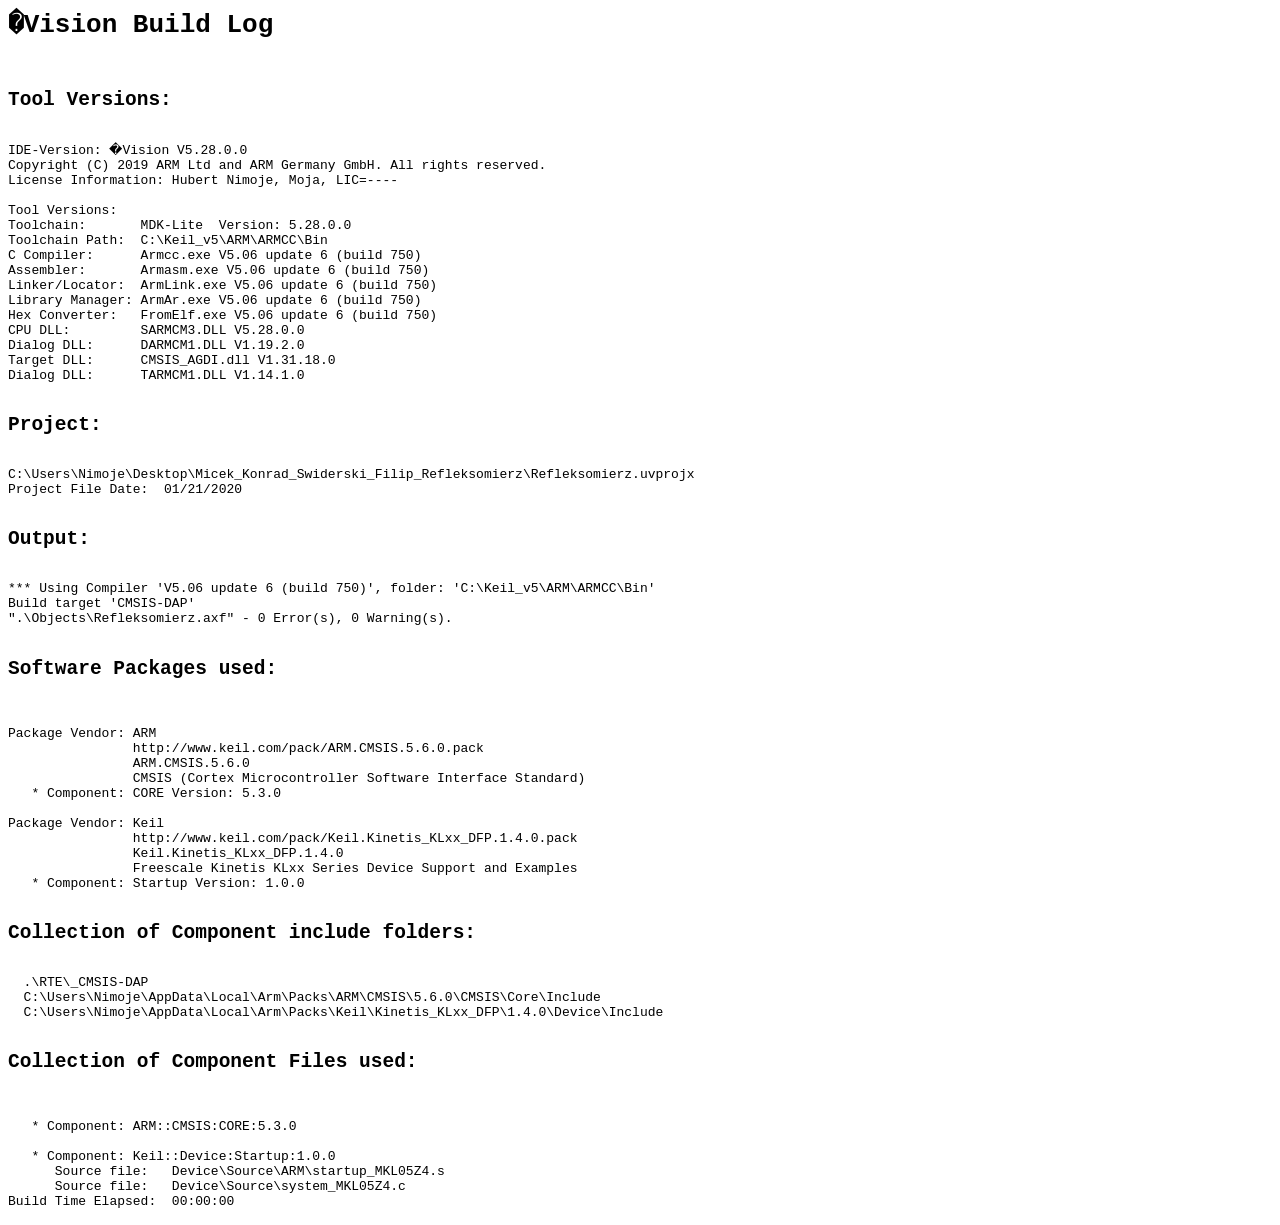
<file: C/Refleksomierz/Objects/Refleksomierz.build_log.htm>
<html>
<body>
<pre>
<h1>�Vision Build Log</h1>
<h2>Tool Versions:</h2>
IDE-Version: �Vision V5.28.0.0
Copyright (C) 2019 ARM Ltd and ARM Germany GmbH. All rights reserved.
License Information: Hubert Nimoje, Moja, LIC=----
 
Tool Versions:
Toolchain:       MDK-Lite  Version: 5.28.0.0
Toolchain Path:  C:\Keil_v5\ARM\ARMCC\Bin
C Compiler:      Armcc.exe V5.06 update 6 (build 750)
Assembler:       Armasm.exe V5.06 update 6 (build 750)
Linker/Locator:  ArmLink.exe V5.06 update 6 (build 750)
Library Manager: ArmAr.exe V5.06 update 6 (build 750)
Hex Converter:   FromElf.exe V5.06 update 6 (build 750)
CPU DLL:         SARMCM3.DLL V5.28.0.0
Dialog DLL:      DARMCM1.DLL V1.19.2.0
Target DLL:      CMSIS_AGDI.dll V1.31.18.0
Dialog DLL:      TARMCM1.DLL V1.14.1.0
 
<h2>Project:</h2>
C:\Users\Nimoje\Desktop\Micek_Konrad_Swiderski_Filip_Refleksomierz\Refleksomierz.uvprojx
Project File Date:  01/21/2020

<h2>Output:</h2>
*** Using Compiler 'V5.06 update 6 (build 750)', folder: 'C:\Keil_v5\ARM\ARMCC\Bin'
Build target 'CMSIS-DAP'
".\Objects\Refleksomierz.axf" - 0 Error(s), 0 Warning(s).

<h2>Software Packages used:</h2>

Package Vendor: ARM
                http://www.keil.com/pack/ARM.CMSIS.5.6.0.pack
                ARM.CMSIS.5.6.0
                CMSIS (Cortex Microcontroller Software Interface Standard)
   * Component: CORE Version: 5.3.0

Package Vendor: Keil
                http://www.keil.com/pack/Keil.Kinetis_KLxx_DFP.1.4.0.pack
                Keil.Kinetis_KLxx_DFP.1.4.0
                Freescale Kinetis KLxx Series Device Support and Examples
   * Component: Startup Version: 1.0.0

<h2>Collection of Component include folders:</h2>
  .\RTE\_CMSIS-DAP
  C:\Users\Nimoje\AppData\Local\Arm\Packs\ARM\CMSIS\5.6.0\CMSIS\Core\Include
  C:\Users\Nimoje\AppData\Local\Arm\Packs\Keil\Kinetis_KLxx_DFP\1.4.0\Device\Include

<h2>Collection of Component Files used:</h2>

   * Component: ARM::CMSIS:CORE:5.3.0

   * Component: Keil::Device:Startup:1.0.0
      Source file:   Device\Source\ARM\startup_MKL05Z4.s
      Source file:   Device\Source\system_MKL05Z4.c
Build Time Elapsed:  00:00:00
</pre>
</body>
</html>
</file>
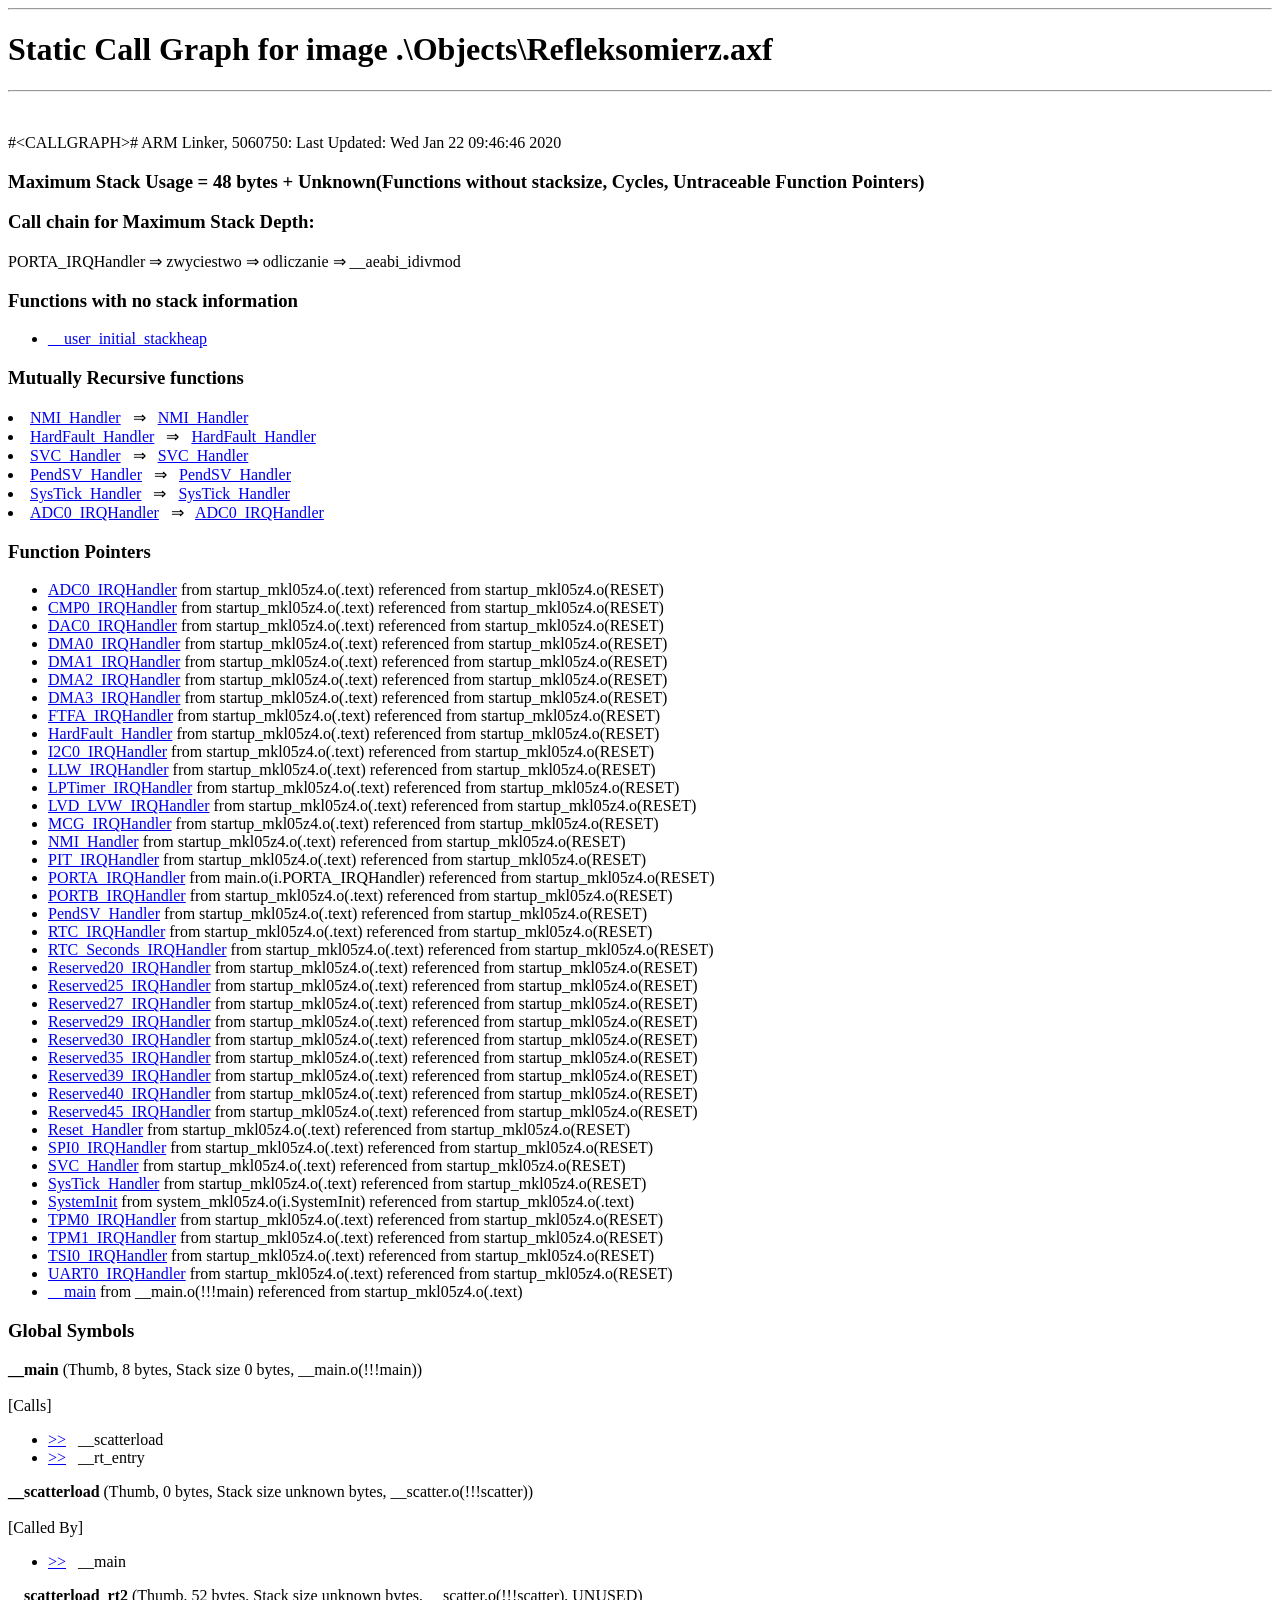
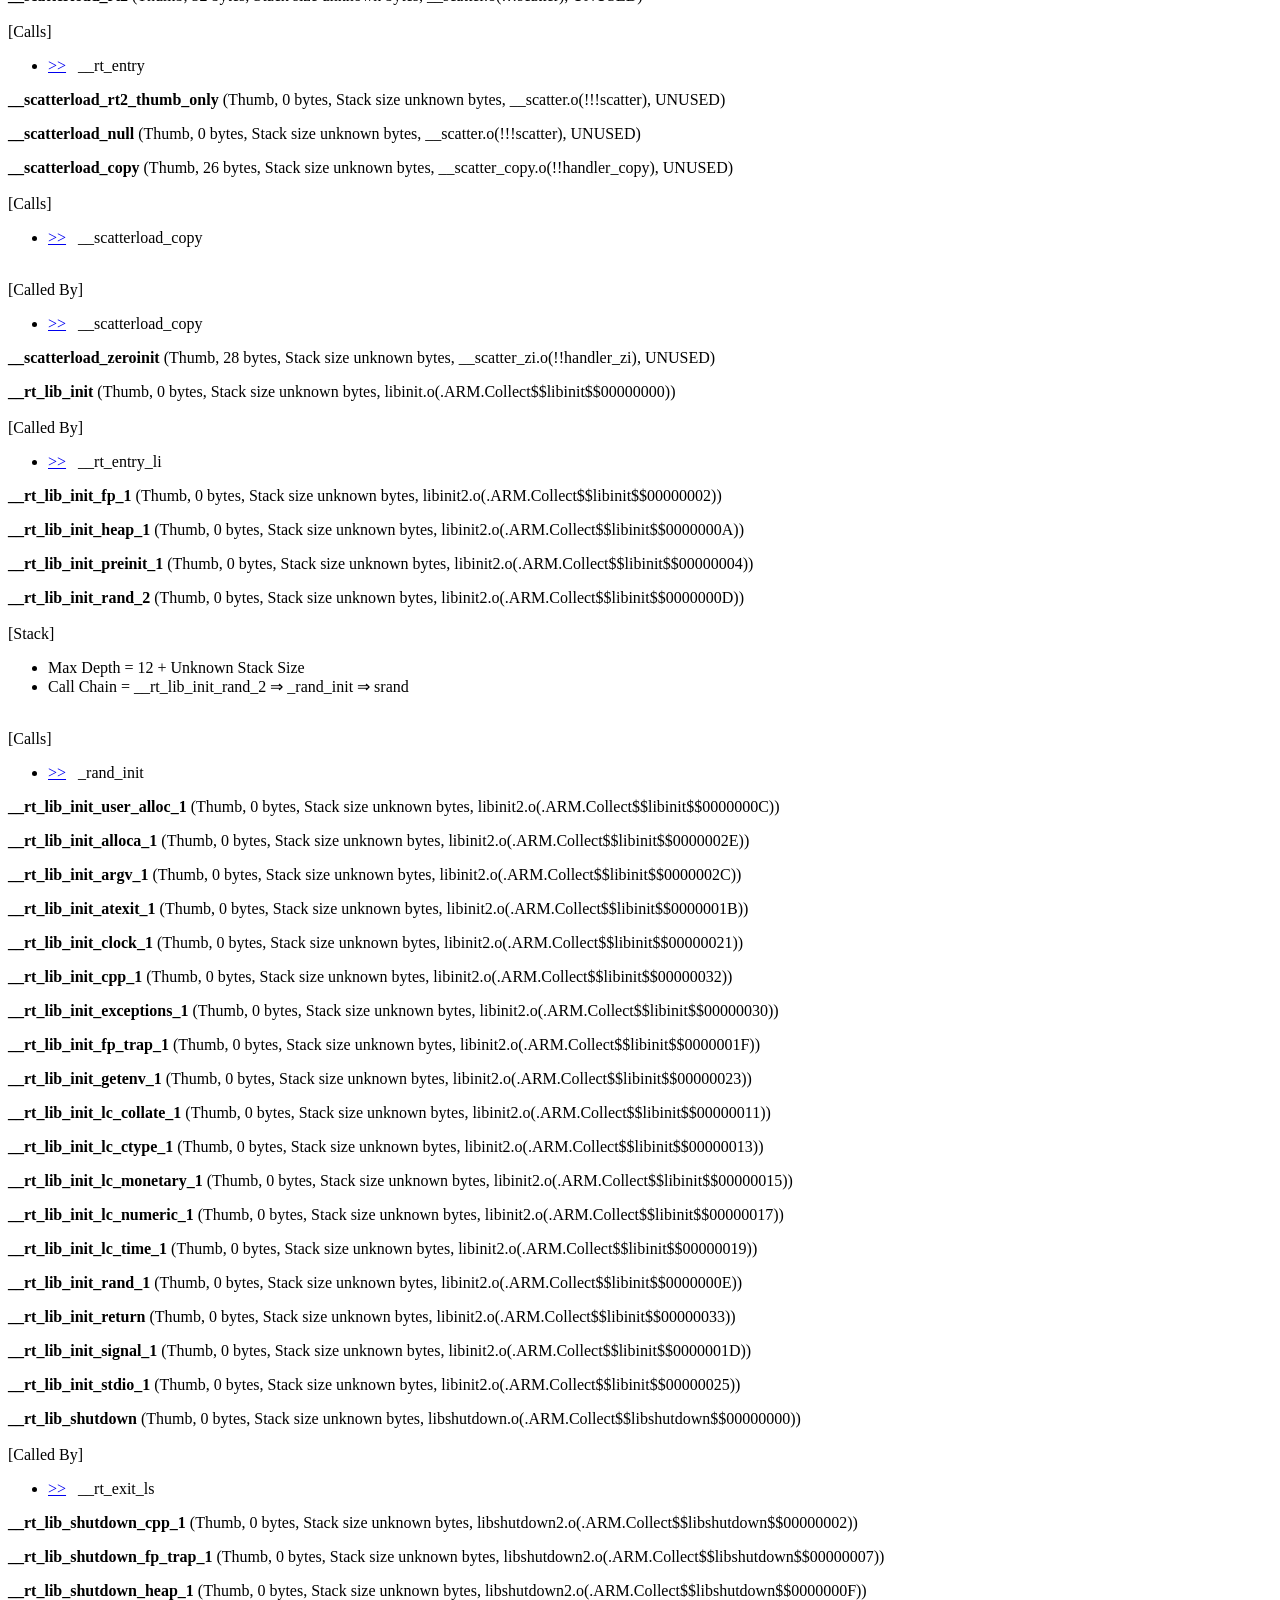
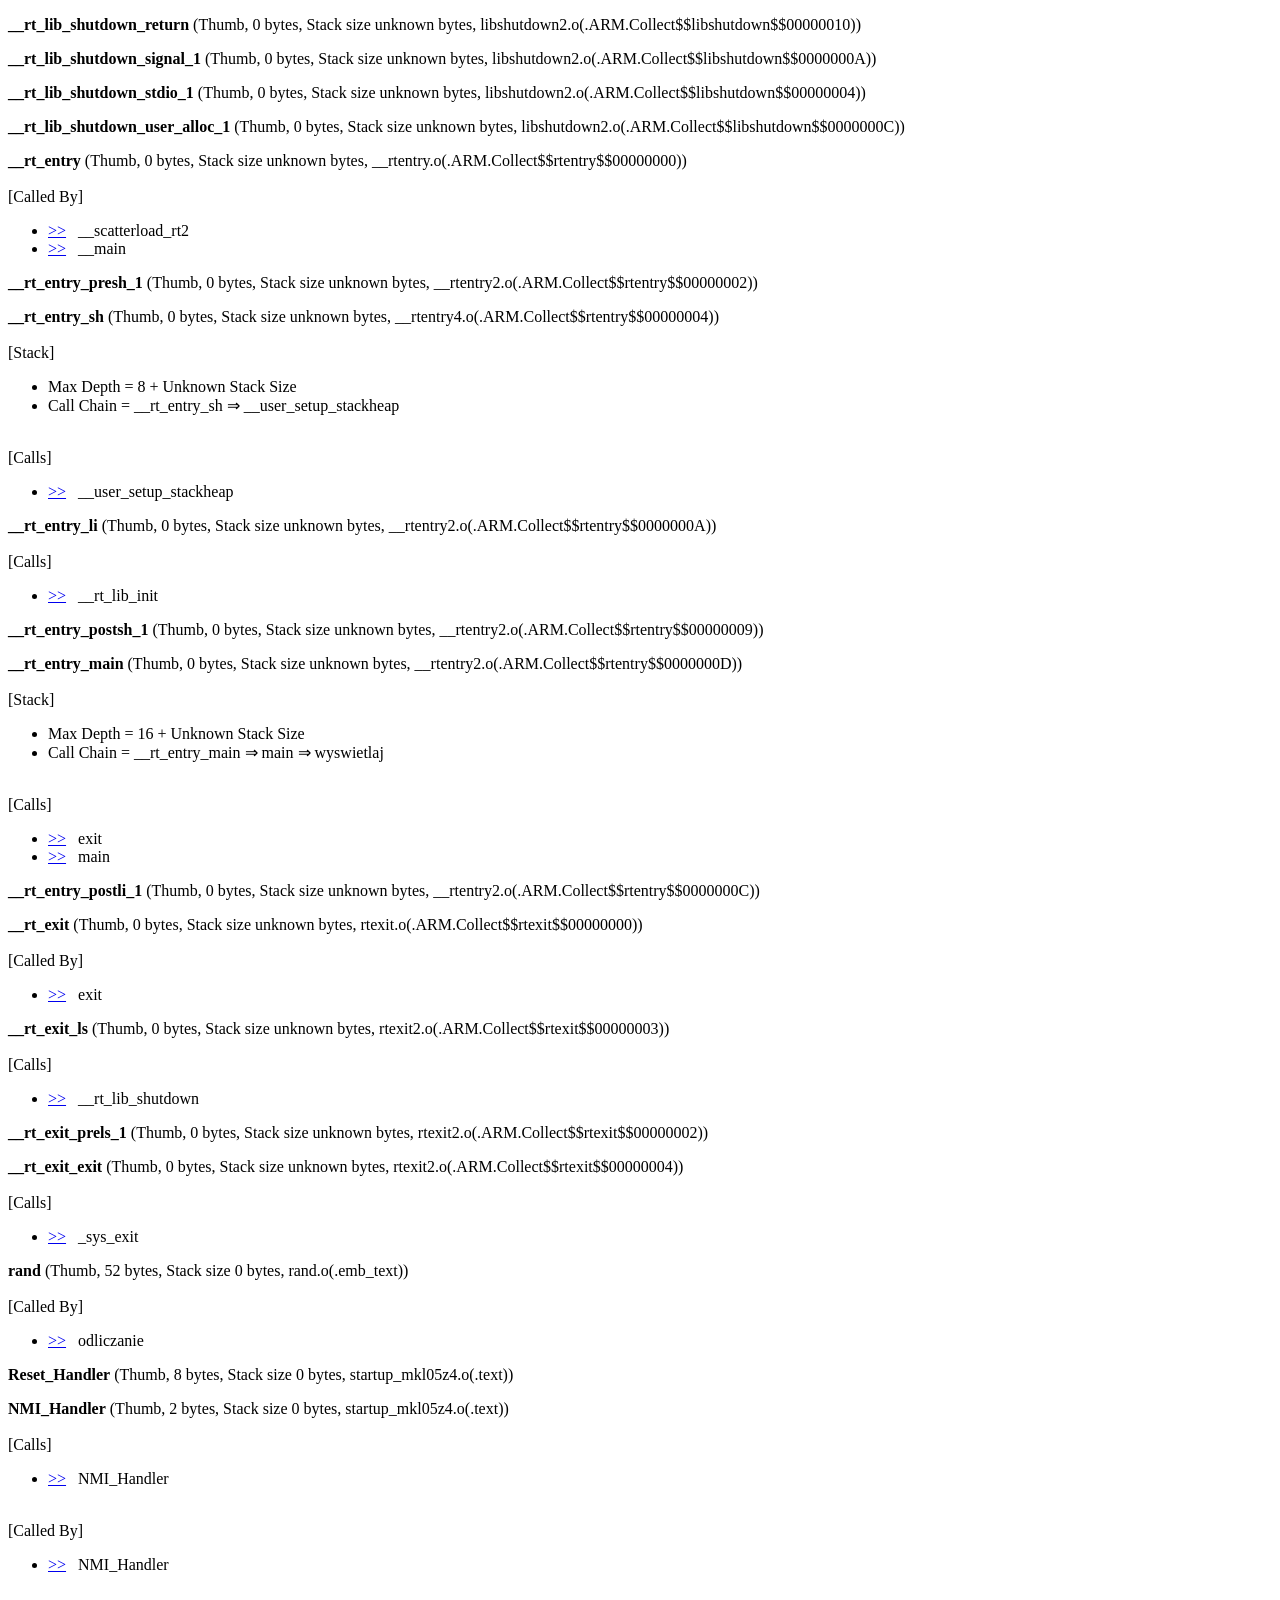
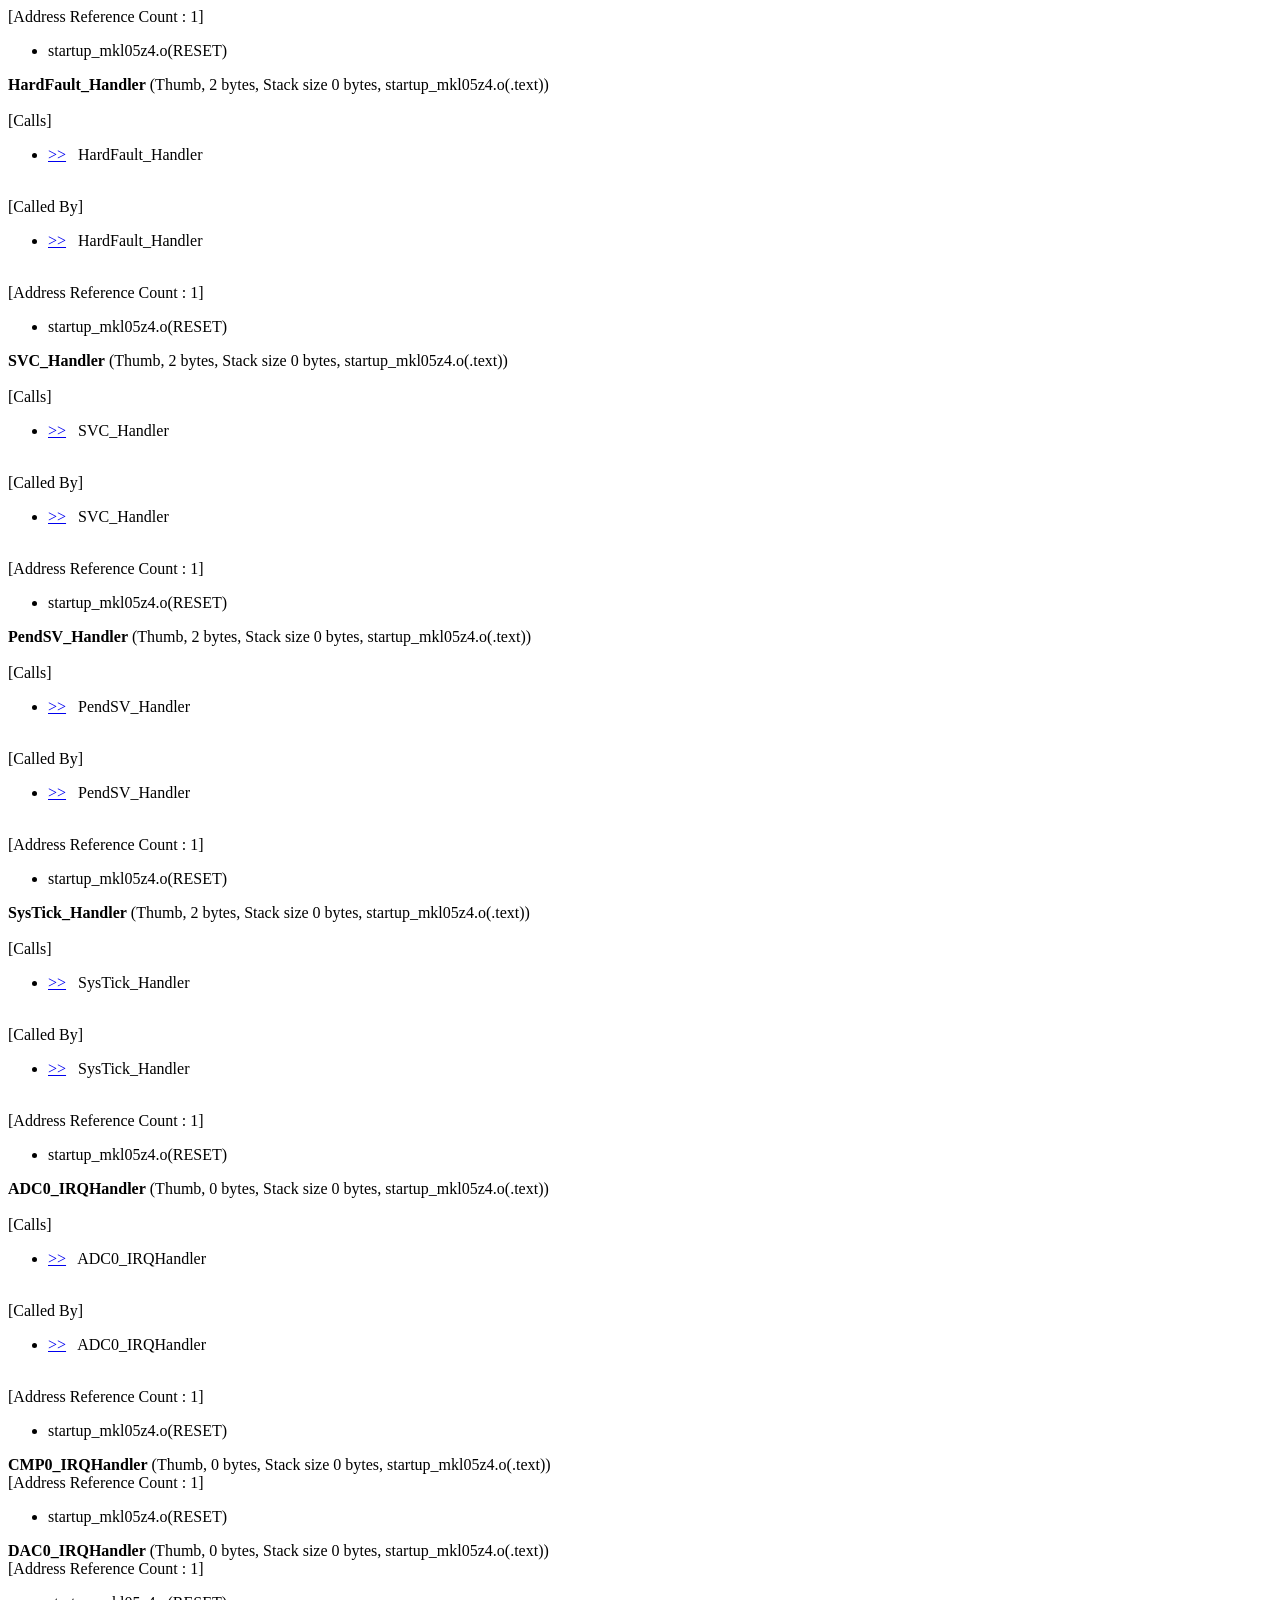
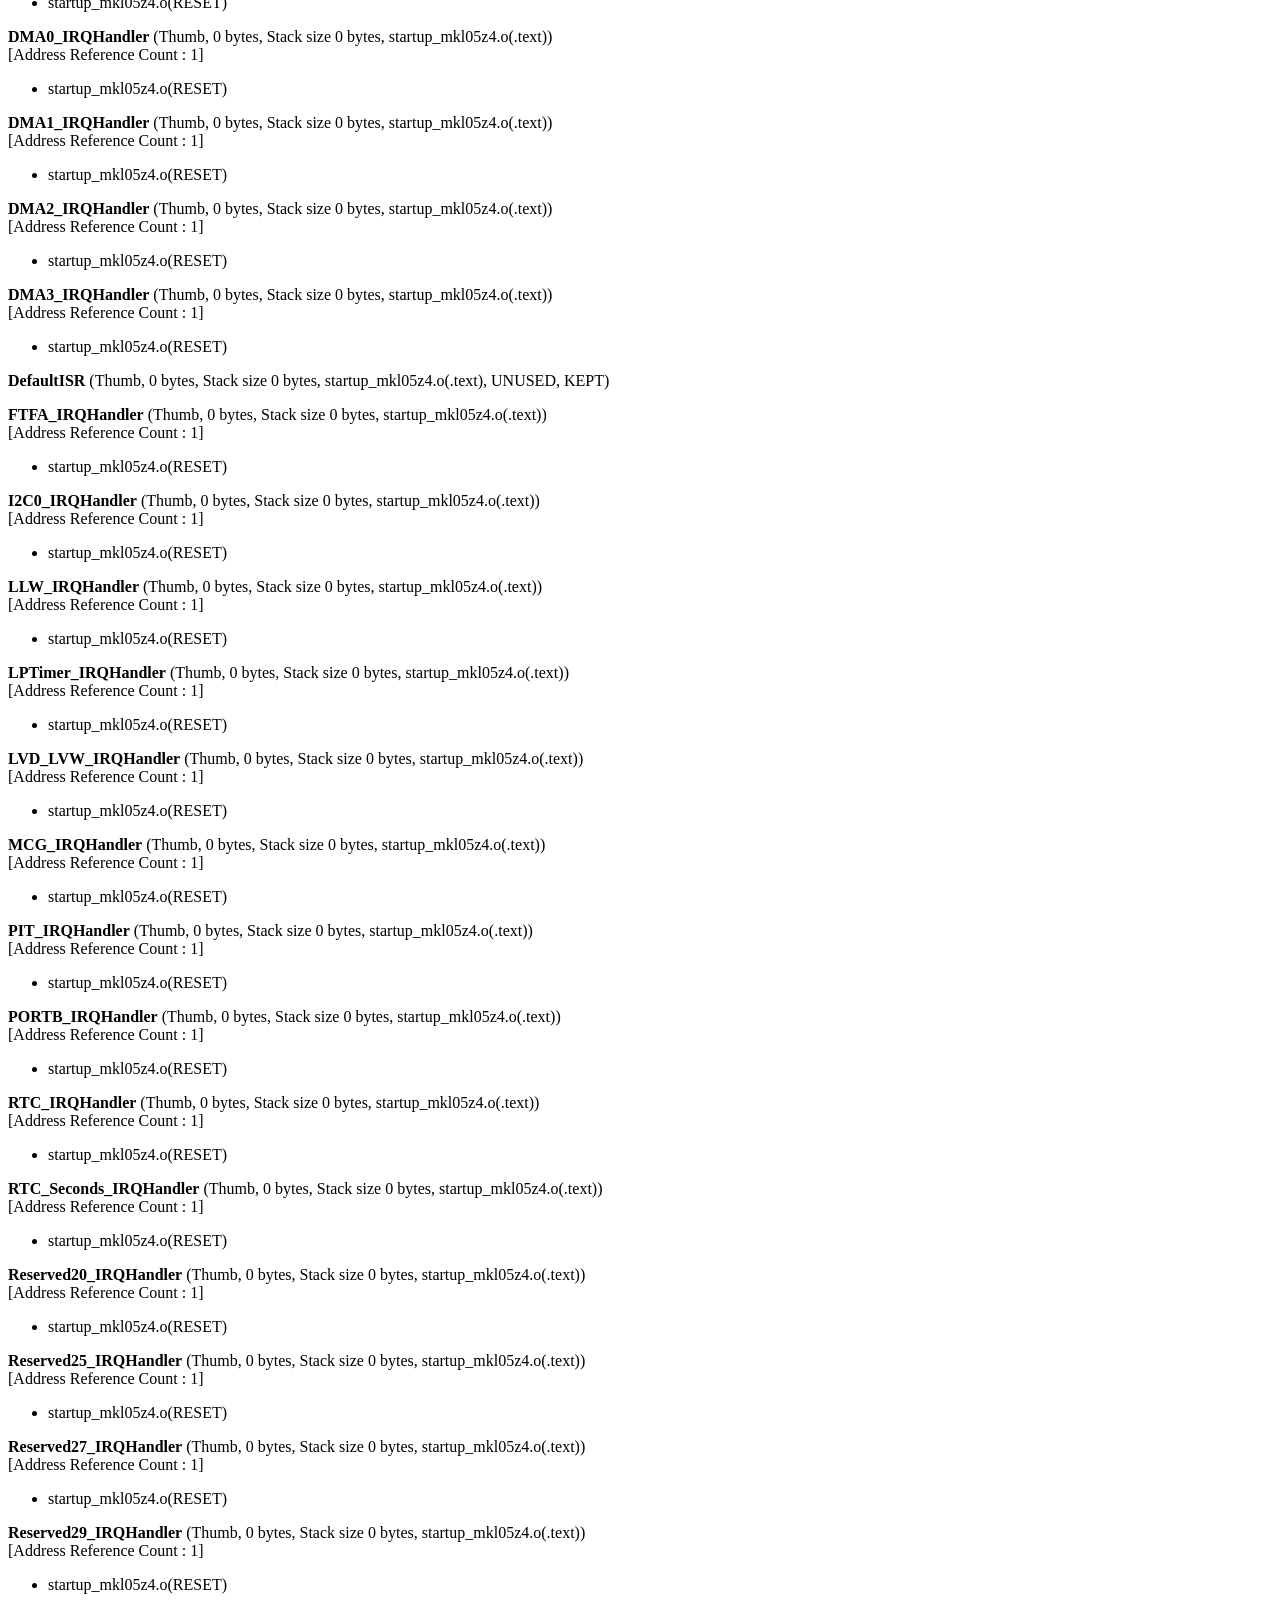
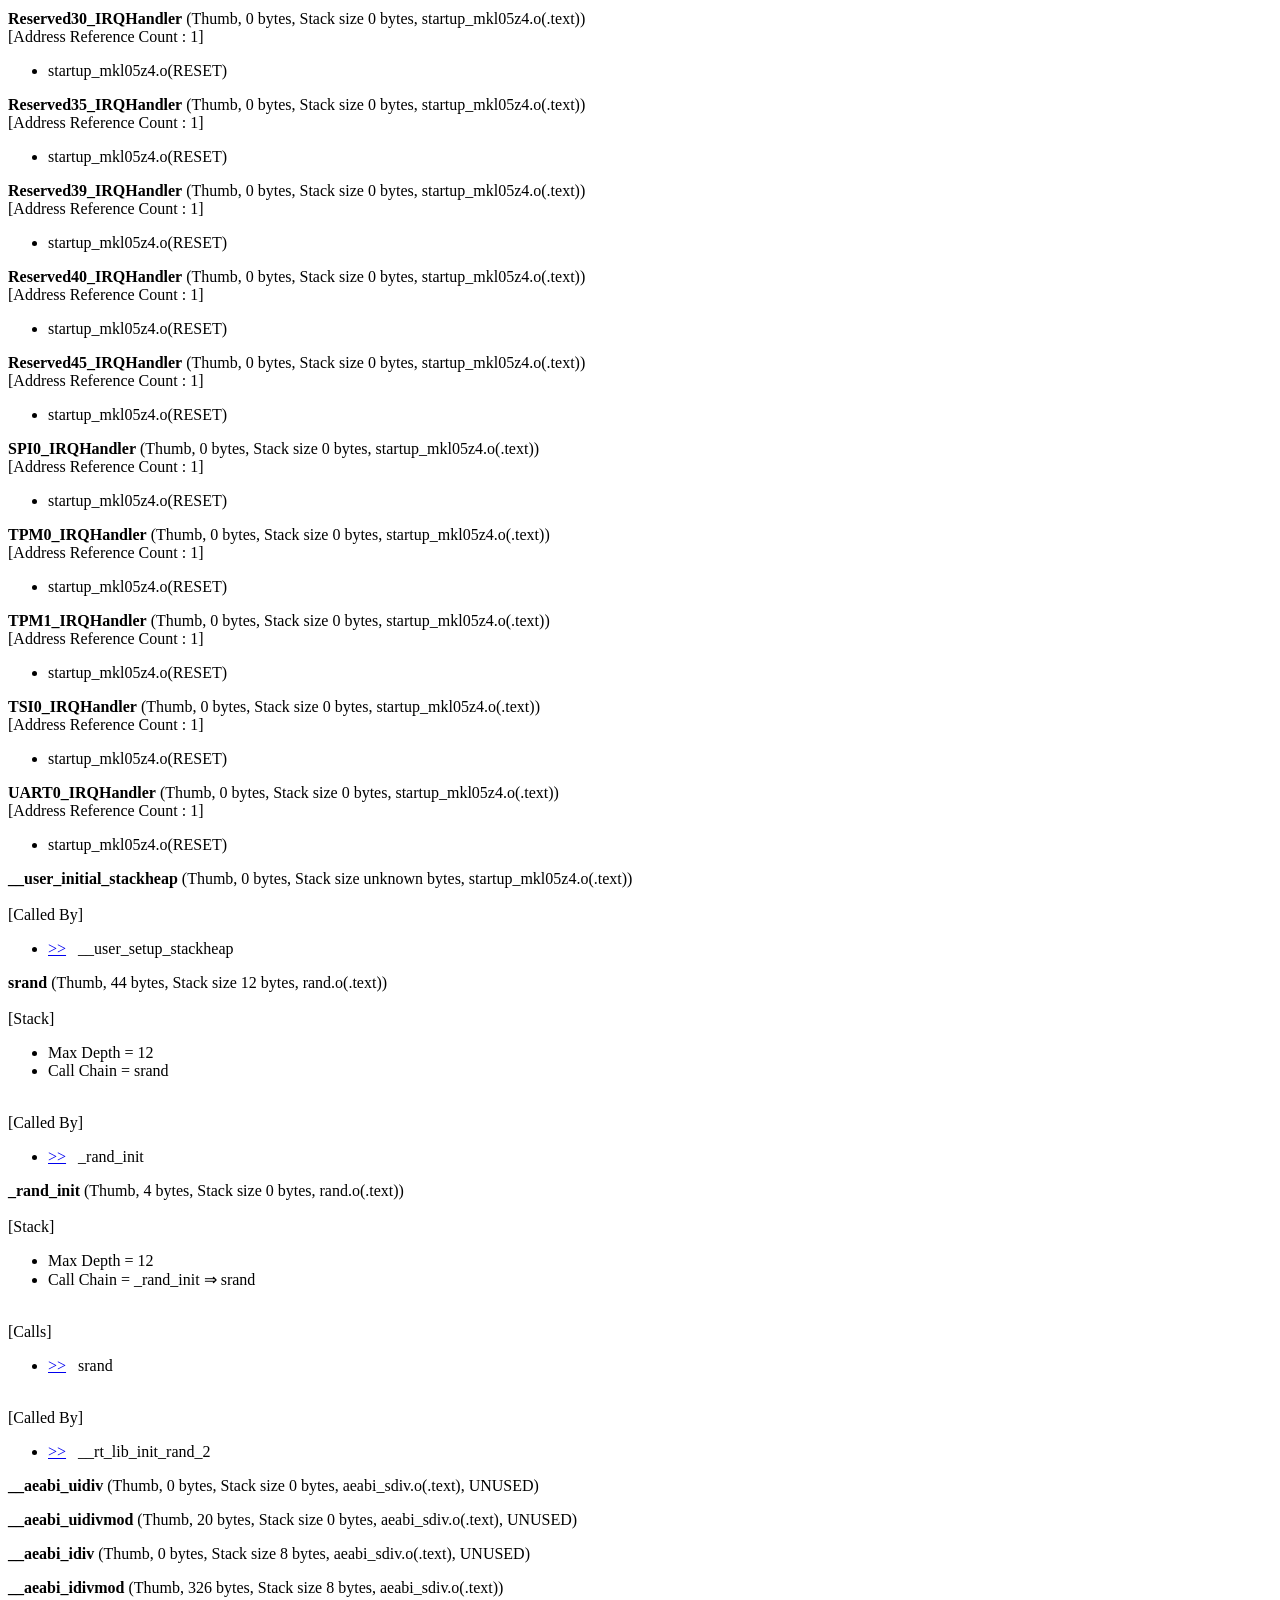
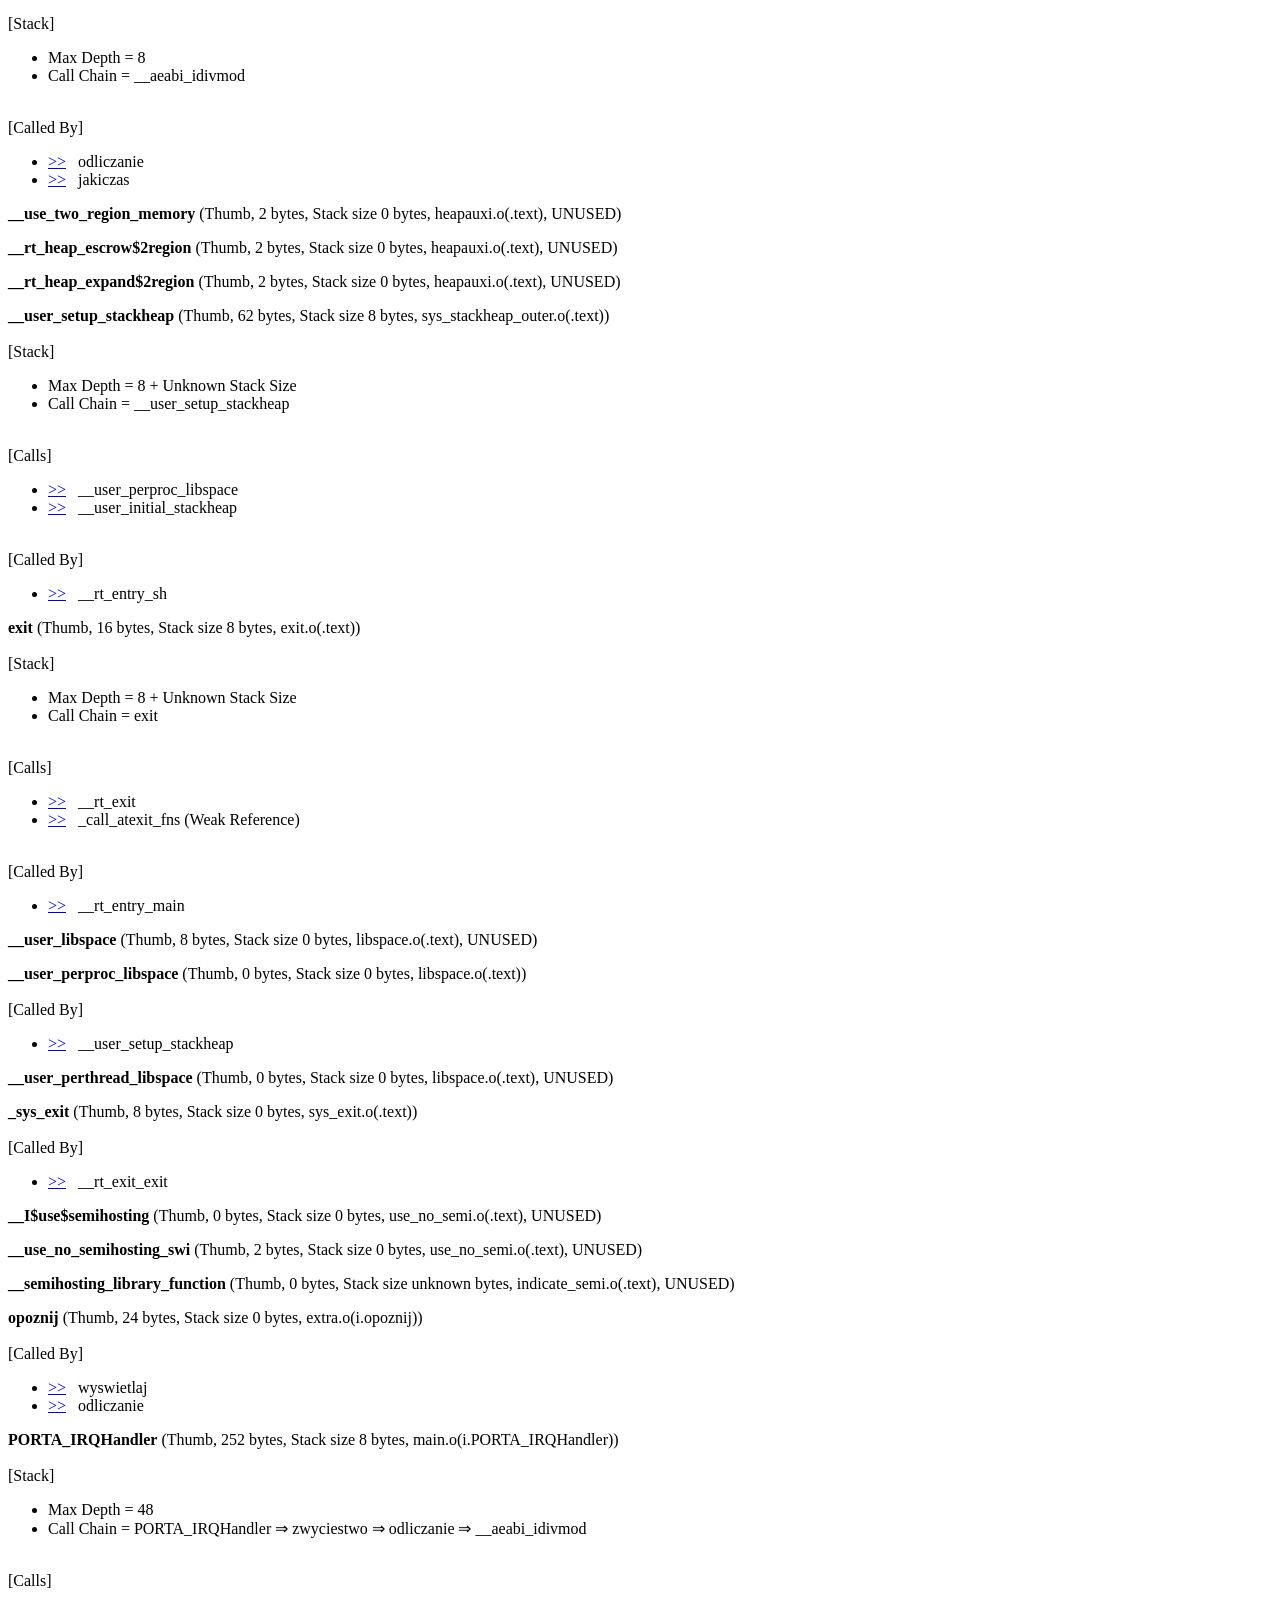
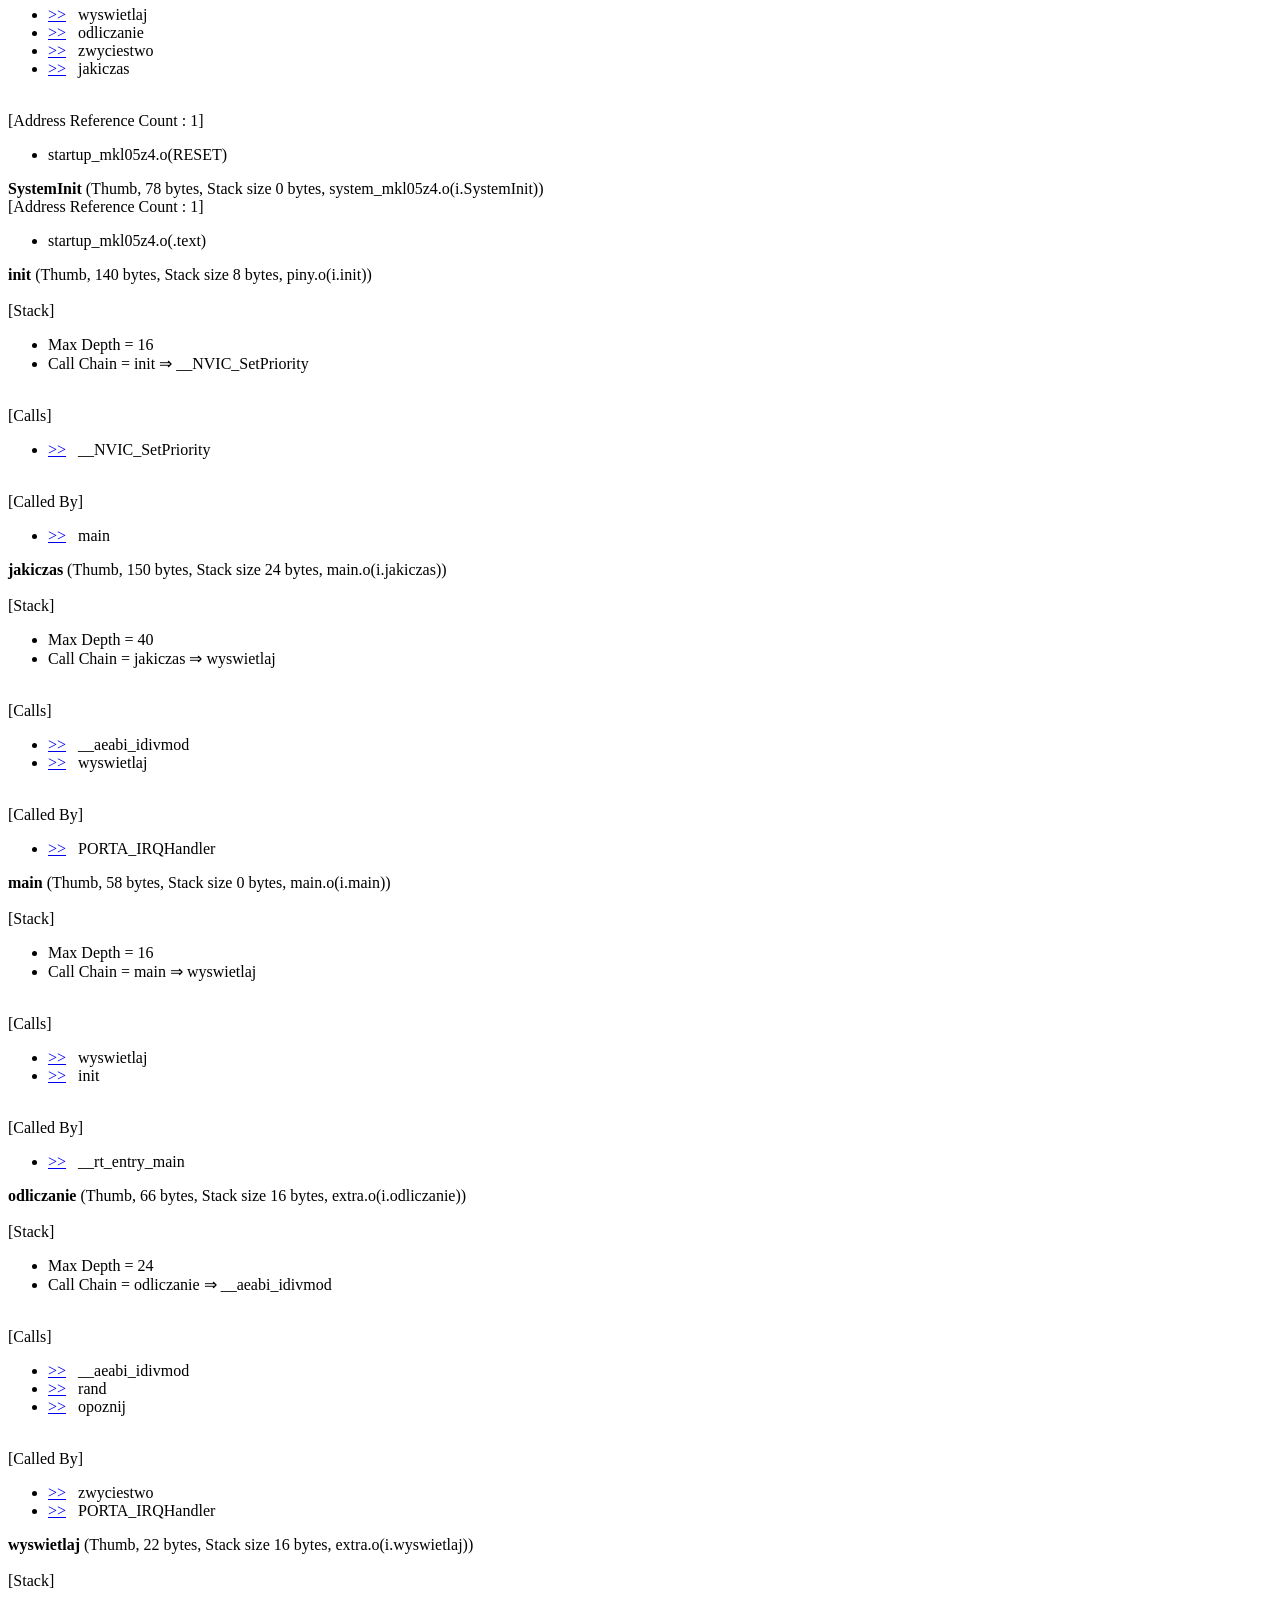
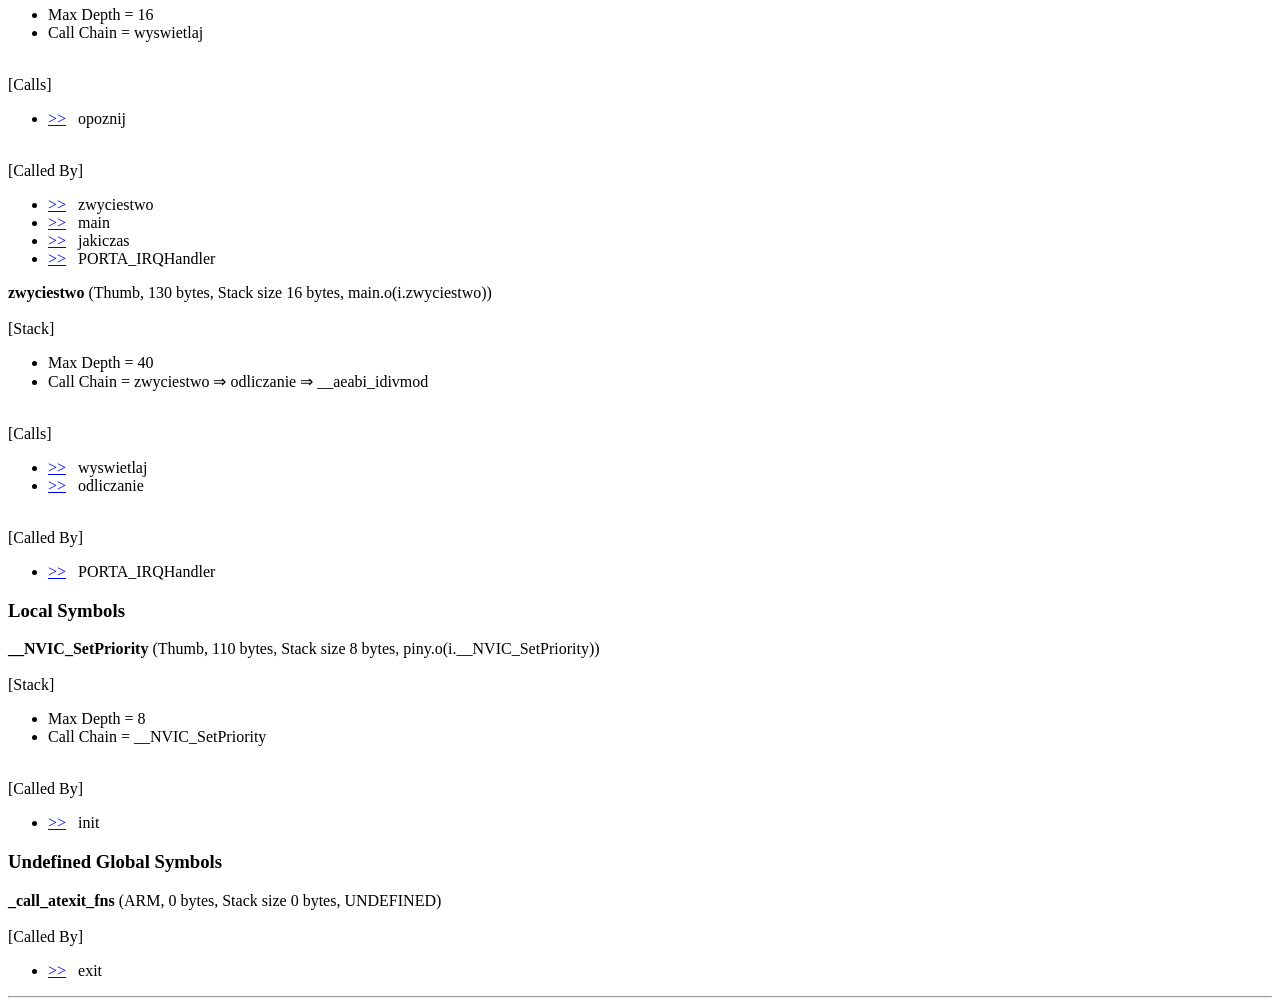
<file: C/Refleksomierz/Objects/Refleksomierz.htm>
<!doctype html public "-//w3c//dtd html 4.0 transitional//en">
<html><head>
<title>Static Call Graph - [.\Objects\Refleksomierz.axf]</title></head>
<body><HR>
<H1>Static Call Graph for image .\Objects\Refleksomierz.axf</H1><HR>
<BR><P>#&#060CALLGRAPH&#062# ARM Linker, 5060750: Last Updated: Wed Jan 22 09:46:46 2020
<BR><P>
<H3>Maximum Stack Usage =         48 bytes + Unknown(Functions without stacksize, Cycles, Untraceable Function Pointers)</H3><H3>
Call chain for Maximum Stack Depth:</H3>
PORTA_IRQHandler &rArr; zwyciestwo &rArr; odliczanie &rArr; __aeabi_idivmod
<P>
<H3>
Functions with no stack information
</H3><UL>
 <LI><a href="#[2f]">__user_initial_stackheap</a>
</UL>
</UL>
<P>
<H3>
Mutually Recursive functions
</H3> <LI><a href="#[6]">NMI_Handler</a>&nbsp;&nbsp;&nbsp;&rArr;&nbsp;&nbsp;&nbsp;<a href="#[6]">NMI_Handler</a><BR>
 <LI><a href="#[7]">HardFault_Handler</a>&nbsp;&nbsp;&nbsp;&rArr;&nbsp;&nbsp;&nbsp;<a href="#[7]">HardFault_Handler</a><BR>
 <LI><a href="#[8]">SVC_Handler</a>&nbsp;&nbsp;&nbsp;&rArr;&nbsp;&nbsp;&nbsp;<a href="#[8]">SVC_Handler</a><BR>
 <LI><a href="#[9]">PendSV_Handler</a>&nbsp;&nbsp;&nbsp;&rArr;&nbsp;&nbsp;&nbsp;<a href="#[9]">PendSV_Handler</a><BR>
 <LI><a href="#[a]">SysTick_Handler</a>&nbsp;&nbsp;&nbsp;&rArr;&nbsp;&nbsp;&nbsp;<a href="#[a]">SysTick_Handler</a><BR>
 <LI><a href="#[1a]">ADC0_IRQHandler</a>&nbsp;&nbsp;&nbsp;&rArr;&nbsp;&nbsp;&nbsp;<a href="#[1a]">ADC0_IRQHandler</a><BR>
</UL>
<P>
<H3>
Function Pointers
</H3><UL>
 <LI><a href="#[1a]">ADC0_IRQHandler</a> from startup_mkl05z4.o(.text) referenced from startup_mkl05z4.o(RESET)
 <LI><a href="#[1b]">CMP0_IRQHandler</a> from startup_mkl05z4.o(.text) referenced from startup_mkl05z4.o(RESET)
 <LI><a href="#[24]">DAC0_IRQHandler</a> from startup_mkl05z4.o(.text) referenced from startup_mkl05z4.o(RESET)
 <LI><a href="#[b]">DMA0_IRQHandler</a> from startup_mkl05z4.o(.text) referenced from startup_mkl05z4.o(RESET)
 <LI><a href="#[c]">DMA1_IRQHandler</a> from startup_mkl05z4.o(.text) referenced from startup_mkl05z4.o(RESET)
 <LI><a href="#[d]">DMA2_IRQHandler</a> from startup_mkl05z4.o(.text) referenced from startup_mkl05z4.o(RESET)
 <LI><a href="#[e]">DMA3_IRQHandler</a> from startup_mkl05z4.o(.text) referenced from startup_mkl05z4.o(RESET)
 <LI><a href="#[10]">FTFA_IRQHandler</a> from startup_mkl05z4.o(.text) referenced from startup_mkl05z4.o(RESET)
 <LI><a href="#[7]">HardFault_Handler</a> from startup_mkl05z4.o(.text) referenced from startup_mkl05z4.o(RESET)
 <LI><a href="#[13]">I2C0_IRQHandler</a> from startup_mkl05z4.o(.text) referenced from startup_mkl05z4.o(RESET)
 <LI><a href="#[12]">LLW_IRQHandler</a> from startup_mkl05z4.o(.text) referenced from startup_mkl05z4.o(RESET)
 <LI><a href="#[27]">LPTimer_IRQHandler</a> from startup_mkl05z4.o(.text) referenced from startup_mkl05z4.o(RESET)
 <LI><a href="#[11]">LVD_LVW_IRQHandler</a> from startup_mkl05z4.o(.text) referenced from startup_mkl05z4.o(RESET)
 <LI><a href="#[26]">MCG_IRQHandler</a> from startup_mkl05z4.o(.text) referenced from startup_mkl05z4.o(RESET)
 <LI><a href="#[6]">NMI_Handler</a> from startup_mkl05z4.o(.text) referenced from startup_mkl05z4.o(RESET)
 <LI><a href="#[21]">PIT_IRQHandler</a> from startup_mkl05z4.o(.text) referenced from startup_mkl05z4.o(RESET)
 <LI><a href="#[29]">PORTA_IRQHandler</a> from main.o(i.PORTA_IRQHandler) referenced from startup_mkl05z4.o(RESET)
 <LI><a href="#[2a]">PORTB_IRQHandler</a> from startup_mkl05z4.o(.text) referenced from startup_mkl05z4.o(RESET)
 <LI><a href="#[9]">PendSV_Handler</a> from startup_mkl05z4.o(.text) referenced from startup_mkl05z4.o(RESET)
 <LI><a href="#[1f]">RTC_IRQHandler</a> from startup_mkl05z4.o(.text) referenced from startup_mkl05z4.o(RESET)
 <LI><a href="#[20]">RTC_Seconds_IRQHandler</a> from startup_mkl05z4.o(.text) referenced from startup_mkl05z4.o(RESET)
 <LI><a href="#[f]">Reserved20_IRQHandler</a> from startup_mkl05z4.o(.text) referenced from startup_mkl05z4.o(RESET)
 <LI><a href="#[14]">Reserved25_IRQHandler</a> from startup_mkl05z4.o(.text) referenced from startup_mkl05z4.o(RESET)
 <LI><a href="#[16]">Reserved27_IRQHandler</a> from startup_mkl05z4.o(.text) referenced from startup_mkl05z4.o(RESET)
 <LI><a href="#[18]">Reserved29_IRQHandler</a> from startup_mkl05z4.o(.text) referenced from startup_mkl05z4.o(RESET)
 <LI><a href="#[19]">Reserved30_IRQHandler</a> from startup_mkl05z4.o(.text) referenced from startup_mkl05z4.o(RESET)
 <LI><a href="#[1e]">Reserved35_IRQHandler</a> from startup_mkl05z4.o(.text) referenced from startup_mkl05z4.o(RESET)
 <LI><a href="#[22]">Reserved39_IRQHandler</a> from startup_mkl05z4.o(.text) referenced from startup_mkl05z4.o(RESET)
 <LI><a href="#[23]">Reserved40_IRQHandler</a> from startup_mkl05z4.o(.text) referenced from startup_mkl05z4.o(RESET)
 <LI><a href="#[28]">Reserved45_IRQHandler</a> from startup_mkl05z4.o(.text) referenced from startup_mkl05z4.o(RESET)
 <LI><a href="#[2d]">Reset_Handler</a> from startup_mkl05z4.o(.text) referenced from startup_mkl05z4.o(RESET)
 <LI><a href="#[15]">SPI0_IRQHandler</a> from startup_mkl05z4.o(.text) referenced from startup_mkl05z4.o(RESET)
 <LI><a href="#[8]">SVC_Handler</a> from startup_mkl05z4.o(.text) referenced from startup_mkl05z4.o(RESET)
 <LI><a href="#[a]">SysTick_Handler</a> from startup_mkl05z4.o(.text) referenced from startup_mkl05z4.o(RESET)
 <LI><a href="#[2b]">SystemInit</a> from system_mkl05z4.o(i.SystemInit) referenced from startup_mkl05z4.o(.text)
 <LI><a href="#[1c]">TPM0_IRQHandler</a> from startup_mkl05z4.o(.text) referenced from startup_mkl05z4.o(RESET)
 <LI><a href="#[1d]">TPM1_IRQHandler</a> from startup_mkl05z4.o(.text) referenced from startup_mkl05z4.o(RESET)
 <LI><a href="#[25]">TSI0_IRQHandler</a> from startup_mkl05z4.o(.text) referenced from startup_mkl05z4.o(RESET)
 <LI><a href="#[17]">UART0_IRQHandler</a> from startup_mkl05z4.o(.text) referenced from startup_mkl05z4.o(RESET)
 <LI><a href="#[2e]">__main</a> from __main.o(!!!main) referenced from startup_mkl05z4.o(.text)
</UL>
<P>
<H3>
Global Symbols
</H3>
<P><STRONG><a name="[2e]"></a>__main</STRONG> (Thumb, 8 bytes, Stack size 0 bytes, __main.o(!!!main))
<BR><BR>[Calls]<UL><LI><a href="#[31]">&gt;&gt;</a>&nbsp;&nbsp;&nbsp;__scatterload
<LI><a href="#[32]">&gt;&gt;</a>&nbsp;&nbsp;&nbsp;__rt_entry
</UL>

<P><STRONG><a name="[31]"></a>__scatterload</STRONG> (Thumb, 0 bytes, Stack size unknown bytes, __scatter.o(!!!scatter))
<BR><BR>[Called By]<UL><LI><a href="#[2e]">&gt;&gt;</a>&nbsp;&nbsp;&nbsp;__main
</UL>

<P><STRONG><a name="[33]"></a>__scatterload_rt2</STRONG> (Thumb, 52 bytes, Stack size unknown bytes, __scatter.o(!!!scatter), UNUSED)
<BR><BR>[Calls]<UL><LI><a href="#[32]">&gt;&gt;</a>&nbsp;&nbsp;&nbsp;__rt_entry
</UL>

<P><STRONG><a name="[4f]"></a>__scatterload_rt2_thumb_only</STRONG> (Thumb, 0 bytes, Stack size unknown bytes, __scatter.o(!!!scatter), UNUSED)

<P><STRONG><a name="[50]"></a>__scatterload_null</STRONG> (Thumb, 0 bytes, Stack size unknown bytes, __scatter.o(!!!scatter), UNUSED)

<P><STRONG><a name="[34]"></a>__scatterload_copy</STRONG> (Thumb, 26 bytes, Stack size unknown bytes, __scatter_copy.o(!!handler_copy), UNUSED)
<BR><BR>[Calls]<UL><LI><a href="#[34]">&gt;&gt;</a>&nbsp;&nbsp;&nbsp;__scatterload_copy
</UL>
<BR>[Called By]<UL><LI><a href="#[34]">&gt;&gt;</a>&nbsp;&nbsp;&nbsp;__scatterload_copy
</UL>

<P><STRONG><a name="[51]"></a>__scatterload_zeroinit</STRONG> (Thumb, 28 bytes, Stack size unknown bytes, __scatter_zi.o(!!handler_zi), UNUSED)

<P><STRONG><a name="[3a]"></a>__rt_lib_init</STRONG> (Thumb, 0 bytes, Stack size unknown bytes, libinit.o(.ARM.Collect$$libinit$$00000000))
<BR><BR>[Called By]<UL><LI><a href="#[39]">&gt;&gt;</a>&nbsp;&nbsp;&nbsp;__rt_entry_li
</UL>

<P><STRONG><a name="[52]"></a>__rt_lib_init_fp_1</STRONG> (Thumb, 0 bytes, Stack size unknown bytes, libinit2.o(.ARM.Collect$$libinit$$00000002))

<P><STRONG><a name="[53]"></a>__rt_lib_init_heap_1</STRONG> (Thumb, 0 bytes, Stack size unknown bytes, libinit2.o(.ARM.Collect$$libinit$$0000000A))

<P><STRONG><a name="[54]"></a>__rt_lib_init_preinit_1</STRONG> (Thumb, 0 bytes, Stack size unknown bytes, libinit2.o(.ARM.Collect$$libinit$$00000004))

<P><STRONG><a name="[35]"></a>__rt_lib_init_rand_2</STRONG> (Thumb, 0 bytes, Stack size unknown bytes, libinit2.o(.ARM.Collect$$libinit$$0000000D))
<BR><BR>[Stack]<UL><LI>Max Depth = 12 + Unknown Stack Size
<LI>Call Chain = __rt_lib_init_rand_2 &rArr; _rand_init &rArr; srand
</UL>
<BR>[Calls]<UL><LI><a href="#[36]">&gt;&gt;</a>&nbsp;&nbsp;&nbsp;_rand_init
</UL>

<P><STRONG><a name="[55]"></a>__rt_lib_init_user_alloc_1</STRONG> (Thumb, 0 bytes, Stack size unknown bytes, libinit2.o(.ARM.Collect$$libinit$$0000000C))

<P><STRONG><a name="[56]"></a>__rt_lib_init_alloca_1</STRONG> (Thumb, 0 bytes, Stack size unknown bytes, libinit2.o(.ARM.Collect$$libinit$$0000002E))

<P><STRONG><a name="[57]"></a>__rt_lib_init_argv_1</STRONG> (Thumb, 0 bytes, Stack size unknown bytes, libinit2.o(.ARM.Collect$$libinit$$0000002C))

<P><STRONG><a name="[58]"></a>__rt_lib_init_atexit_1</STRONG> (Thumb, 0 bytes, Stack size unknown bytes, libinit2.o(.ARM.Collect$$libinit$$0000001B))

<P><STRONG><a name="[59]"></a>__rt_lib_init_clock_1</STRONG> (Thumb, 0 bytes, Stack size unknown bytes, libinit2.o(.ARM.Collect$$libinit$$00000021))

<P><STRONG><a name="[5a]"></a>__rt_lib_init_cpp_1</STRONG> (Thumb, 0 bytes, Stack size unknown bytes, libinit2.o(.ARM.Collect$$libinit$$00000032))

<P><STRONG><a name="[5b]"></a>__rt_lib_init_exceptions_1</STRONG> (Thumb, 0 bytes, Stack size unknown bytes, libinit2.o(.ARM.Collect$$libinit$$00000030))

<P><STRONG><a name="[5c]"></a>__rt_lib_init_fp_trap_1</STRONG> (Thumb, 0 bytes, Stack size unknown bytes, libinit2.o(.ARM.Collect$$libinit$$0000001F))

<P><STRONG><a name="[5d]"></a>__rt_lib_init_getenv_1</STRONG> (Thumb, 0 bytes, Stack size unknown bytes, libinit2.o(.ARM.Collect$$libinit$$00000023))

<P><STRONG><a name="[5e]"></a>__rt_lib_init_lc_collate_1</STRONG> (Thumb, 0 bytes, Stack size unknown bytes, libinit2.o(.ARM.Collect$$libinit$$00000011))

<P><STRONG><a name="[5f]"></a>__rt_lib_init_lc_ctype_1</STRONG> (Thumb, 0 bytes, Stack size unknown bytes, libinit2.o(.ARM.Collect$$libinit$$00000013))

<P><STRONG><a name="[60]"></a>__rt_lib_init_lc_monetary_1</STRONG> (Thumb, 0 bytes, Stack size unknown bytes, libinit2.o(.ARM.Collect$$libinit$$00000015))

<P><STRONG><a name="[61]"></a>__rt_lib_init_lc_numeric_1</STRONG> (Thumb, 0 bytes, Stack size unknown bytes, libinit2.o(.ARM.Collect$$libinit$$00000017))

<P><STRONG><a name="[62]"></a>__rt_lib_init_lc_time_1</STRONG> (Thumb, 0 bytes, Stack size unknown bytes, libinit2.o(.ARM.Collect$$libinit$$00000019))

<P><STRONG><a name="[63]"></a>__rt_lib_init_rand_1</STRONG> (Thumb, 0 bytes, Stack size unknown bytes, libinit2.o(.ARM.Collect$$libinit$$0000000E))

<P><STRONG><a name="[64]"></a>__rt_lib_init_return</STRONG> (Thumb, 0 bytes, Stack size unknown bytes, libinit2.o(.ARM.Collect$$libinit$$00000033))

<P><STRONG><a name="[65]"></a>__rt_lib_init_signal_1</STRONG> (Thumb, 0 bytes, Stack size unknown bytes, libinit2.o(.ARM.Collect$$libinit$$0000001D))

<P><STRONG><a name="[66]"></a>__rt_lib_init_stdio_1</STRONG> (Thumb, 0 bytes, Stack size unknown bytes, libinit2.o(.ARM.Collect$$libinit$$00000025))

<P><STRONG><a name="[3f]"></a>__rt_lib_shutdown</STRONG> (Thumb, 0 bytes, Stack size unknown bytes, libshutdown.o(.ARM.Collect$$libshutdown$$00000000))
<BR><BR>[Called By]<UL><LI><a href="#[3e]">&gt;&gt;</a>&nbsp;&nbsp;&nbsp;__rt_exit_ls
</UL>

<P><STRONG><a name="[67]"></a>__rt_lib_shutdown_cpp_1</STRONG> (Thumb, 0 bytes, Stack size unknown bytes, libshutdown2.o(.ARM.Collect$$libshutdown$$00000002))

<P><STRONG><a name="[68]"></a>__rt_lib_shutdown_fp_trap_1</STRONG> (Thumb, 0 bytes, Stack size unknown bytes, libshutdown2.o(.ARM.Collect$$libshutdown$$00000007))

<P><STRONG><a name="[69]"></a>__rt_lib_shutdown_heap_1</STRONG> (Thumb, 0 bytes, Stack size unknown bytes, libshutdown2.o(.ARM.Collect$$libshutdown$$0000000F))

<P><STRONG><a name="[6a]"></a>__rt_lib_shutdown_return</STRONG> (Thumb, 0 bytes, Stack size unknown bytes, libshutdown2.o(.ARM.Collect$$libshutdown$$00000010))

<P><STRONG><a name="[6b]"></a>__rt_lib_shutdown_signal_1</STRONG> (Thumb, 0 bytes, Stack size unknown bytes, libshutdown2.o(.ARM.Collect$$libshutdown$$0000000A))

<P><STRONG><a name="[6c]"></a>__rt_lib_shutdown_stdio_1</STRONG> (Thumb, 0 bytes, Stack size unknown bytes, libshutdown2.o(.ARM.Collect$$libshutdown$$00000004))

<P><STRONG><a name="[6d]"></a>__rt_lib_shutdown_user_alloc_1</STRONG> (Thumb, 0 bytes, Stack size unknown bytes, libshutdown2.o(.ARM.Collect$$libshutdown$$0000000C))

<P><STRONG><a name="[32]"></a>__rt_entry</STRONG> (Thumb, 0 bytes, Stack size unknown bytes, __rtentry.o(.ARM.Collect$$rtentry$$00000000))
<BR><BR>[Called By]<UL><LI><a href="#[33]">&gt;&gt;</a>&nbsp;&nbsp;&nbsp;__scatterload_rt2
<LI><a href="#[2e]">&gt;&gt;</a>&nbsp;&nbsp;&nbsp;__main
</UL>

<P><STRONG><a name="[6e]"></a>__rt_entry_presh_1</STRONG> (Thumb, 0 bytes, Stack size unknown bytes, __rtentry2.o(.ARM.Collect$$rtentry$$00000002))

<P><STRONG><a name="[37]"></a>__rt_entry_sh</STRONG> (Thumb, 0 bytes, Stack size unknown bytes, __rtentry4.o(.ARM.Collect$$rtentry$$00000004))
<BR><BR>[Stack]<UL><LI>Max Depth = 8 + Unknown Stack Size
<LI>Call Chain = __rt_entry_sh &rArr; __user_setup_stackheap
</UL>
<BR>[Calls]<UL><LI><a href="#[38]">&gt;&gt;</a>&nbsp;&nbsp;&nbsp;__user_setup_stackheap
</UL>

<P><STRONG><a name="[39]"></a>__rt_entry_li</STRONG> (Thumb, 0 bytes, Stack size unknown bytes, __rtentry2.o(.ARM.Collect$$rtentry$$0000000A))
<BR><BR>[Calls]<UL><LI><a href="#[3a]">&gt;&gt;</a>&nbsp;&nbsp;&nbsp;__rt_lib_init
</UL>

<P><STRONG><a name="[6f]"></a>__rt_entry_postsh_1</STRONG> (Thumb, 0 bytes, Stack size unknown bytes, __rtentry2.o(.ARM.Collect$$rtentry$$00000009))

<P><STRONG><a name="[3b]"></a>__rt_entry_main</STRONG> (Thumb, 0 bytes, Stack size unknown bytes, __rtentry2.o(.ARM.Collect$$rtentry$$0000000D))
<BR><BR>[Stack]<UL><LI>Max Depth = 16 + Unknown Stack Size
<LI>Call Chain = __rt_entry_main &rArr; main &rArr; wyswietlaj
</UL>
<BR>[Calls]<UL><LI><a href="#[3d]">&gt;&gt;</a>&nbsp;&nbsp;&nbsp;exit
<LI><a href="#[3c]">&gt;&gt;</a>&nbsp;&nbsp;&nbsp;main
</UL>

<P><STRONG><a name="[70]"></a>__rt_entry_postli_1</STRONG> (Thumb, 0 bytes, Stack size unknown bytes, __rtentry2.o(.ARM.Collect$$rtentry$$0000000C))

<P><STRONG><a name="[45]"></a>__rt_exit</STRONG> (Thumb, 0 bytes, Stack size unknown bytes, rtexit.o(.ARM.Collect$$rtexit$$00000000))
<BR><BR>[Called By]<UL><LI><a href="#[3d]">&gt;&gt;</a>&nbsp;&nbsp;&nbsp;exit
</UL>

<P><STRONG><a name="[3e]"></a>__rt_exit_ls</STRONG> (Thumb, 0 bytes, Stack size unknown bytes, rtexit2.o(.ARM.Collect$$rtexit$$00000003))
<BR><BR>[Calls]<UL><LI><a href="#[3f]">&gt;&gt;</a>&nbsp;&nbsp;&nbsp;__rt_lib_shutdown
</UL>

<P><STRONG><a name="[71]"></a>__rt_exit_prels_1</STRONG> (Thumb, 0 bytes, Stack size unknown bytes, rtexit2.o(.ARM.Collect$$rtexit$$00000002))

<P><STRONG><a name="[40]"></a>__rt_exit_exit</STRONG> (Thumb, 0 bytes, Stack size unknown bytes, rtexit2.o(.ARM.Collect$$rtexit$$00000004))
<BR><BR>[Calls]<UL><LI><a href="#[41]">&gt;&gt;</a>&nbsp;&nbsp;&nbsp;_sys_exit
</UL>

<P><STRONG><a name="[4d]"></a>rand</STRONG> (Thumb, 52 bytes, Stack size 0 bytes, rand.o(.emb_text))
<BR><BR>[Called By]<UL><LI><a href="#[49]">&gt;&gt;</a>&nbsp;&nbsp;&nbsp;odliczanie
</UL>

<P><STRONG><a name="[2d]"></a>Reset_Handler</STRONG> (Thumb, 8 bytes, Stack size 0 bytes, startup_mkl05z4.o(.text))

<P><STRONG><a name="[6]"></a>NMI_Handler</STRONG> (Thumb, 2 bytes, Stack size 0 bytes, startup_mkl05z4.o(.text))
<BR><BR>[Calls]<UL><LI><a href="#[6]">&gt;&gt;</a>&nbsp;&nbsp;&nbsp;NMI_Handler
</UL>
<BR>[Called By]<UL><LI><a href="#[6]">&gt;&gt;</a>&nbsp;&nbsp;&nbsp;NMI_Handler
</UL>
<BR>[Address Reference Count : 1]<UL><LI> startup_mkl05z4.o(RESET)
</UL>
<P><STRONG><a name="[7]"></a>HardFault_Handler</STRONG> (Thumb, 2 bytes, Stack size 0 bytes, startup_mkl05z4.o(.text))
<BR><BR>[Calls]<UL><LI><a href="#[7]">&gt;&gt;</a>&nbsp;&nbsp;&nbsp;HardFault_Handler
</UL>
<BR>[Called By]<UL><LI><a href="#[7]">&gt;&gt;</a>&nbsp;&nbsp;&nbsp;HardFault_Handler
</UL>
<BR>[Address Reference Count : 1]<UL><LI> startup_mkl05z4.o(RESET)
</UL>
<P><STRONG><a name="[8]"></a>SVC_Handler</STRONG> (Thumb, 2 bytes, Stack size 0 bytes, startup_mkl05z4.o(.text))
<BR><BR>[Calls]<UL><LI><a href="#[8]">&gt;&gt;</a>&nbsp;&nbsp;&nbsp;SVC_Handler
</UL>
<BR>[Called By]<UL><LI><a href="#[8]">&gt;&gt;</a>&nbsp;&nbsp;&nbsp;SVC_Handler
</UL>
<BR>[Address Reference Count : 1]<UL><LI> startup_mkl05z4.o(RESET)
</UL>
<P><STRONG><a name="[9]"></a>PendSV_Handler</STRONG> (Thumb, 2 bytes, Stack size 0 bytes, startup_mkl05z4.o(.text))
<BR><BR>[Calls]<UL><LI><a href="#[9]">&gt;&gt;</a>&nbsp;&nbsp;&nbsp;PendSV_Handler
</UL>
<BR>[Called By]<UL><LI><a href="#[9]">&gt;&gt;</a>&nbsp;&nbsp;&nbsp;PendSV_Handler
</UL>
<BR>[Address Reference Count : 1]<UL><LI> startup_mkl05z4.o(RESET)
</UL>
<P><STRONG><a name="[a]"></a>SysTick_Handler</STRONG> (Thumb, 2 bytes, Stack size 0 bytes, startup_mkl05z4.o(.text))
<BR><BR>[Calls]<UL><LI><a href="#[a]">&gt;&gt;</a>&nbsp;&nbsp;&nbsp;SysTick_Handler
</UL>
<BR>[Called By]<UL><LI><a href="#[a]">&gt;&gt;</a>&nbsp;&nbsp;&nbsp;SysTick_Handler
</UL>
<BR>[Address Reference Count : 1]<UL><LI> startup_mkl05z4.o(RESET)
</UL>
<P><STRONG><a name="[1a]"></a>ADC0_IRQHandler</STRONG> (Thumb, 0 bytes, Stack size 0 bytes, startup_mkl05z4.o(.text))
<BR><BR>[Calls]<UL><LI><a href="#[1a]">&gt;&gt;</a>&nbsp;&nbsp;&nbsp;ADC0_IRQHandler
</UL>
<BR>[Called By]<UL><LI><a href="#[1a]">&gt;&gt;</a>&nbsp;&nbsp;&nbsp;ADC0_IRQHandler
</UL>
<BR>[Address Reference Count : 1]<UL><LI> startup_mkl05z4.o(RESET)
</UL>
<P><STRONG><a name="[1b]"></a>CMP0_IRQHandler</STRONG> (Thumb, 0 bytes, Stack size 0 bytes, startup_mkl05z4.o(.text))
<BR>[Address Reference Count : 1]<UL><LI> startup_mkl05z4.o(RESET)
</UL>
<P><STRONG><a name="[24]"></a>DAC0_IRQHandler</STRONG> (Thumb, 0 bytes, Stack size 0 bytes, startup_mkl05z4.o(.text))
<BR>[Address Reference Count : 1]<UL><LI> startup_mkl05z4.o(RESET)
</UL>
<P><STRONG><a name="[b]"></a>DMA0_IRQHandler</STRONG> (Thumb, 0 bytes, Stack size 0 bytes, startup_mkl05z4.o(.text))
<BR>[Address Reference Count : 1]<UL><LI> startup_mkl05z4.o(RESET)
</UL>
<P><STRONG><a name="[c]"></a>DMA1_IRQHandler</STRONG> (Thumb, 0 bytes, Stack size 0 bytes, startup_mkl05z4.o(.text))
<BR>[Address Reference Count : 1]<UL><LI> startup_mkl05z4.o(RESET)
</UL>
<P><STRONG><a name="[d]"></a>DMA2_IRQHandler</STRONG> (Thumb, 0 bytes, Stack size 0 bytes, startup_mkl05z4.o(.text))
<BR>[Address Reference Count : 1]<UL><LI> startup_mkl05z4.o(RESET)
</UL>
<P><STRONG><a name="[e]"></a>DMA3_IRQHandler</STRONG> (Thumb, 0 bytes, Stack size 0 bytes, startup_mkl05z4.o(.text))
<BR>[Address Reference Count : 1]<UL><LI> startup_mkl05z4.o(RESET)
</UL>
<P><STRONG><a name="[30]"></a>DefaultISR</STRONG> (Thumb, 0 bytes, Stack size 0 bytes, startup_mkl05z4.o(.text), UNUSED, KEPT)

<P><STRONG><a name="[10]"></a>FTFA_IRQHandler</STRONG> (Thumb, 0 bytes, Stack size 0 bytes, startup_mkl05z4.o(.text))
<BR>[Address Reference Count : 1]<UL><LI> startup_mkl05z4.o(RESET)
</UL>
<P><STRONG><a name="[13]"></a>I2C0_IRQHandler</STRONG> (Thumb, 0 bytes, Stack size 0 bytes, startup_mkl05z4.o(.text))
<BR>[Address Reference Count : 1]<UL><LI> startup_mkl05z4.o(RESET)
</UL>
<P><STRONG><a name="[12]"></a>LLW_IRQHandler</STRONG> (Thumb, 0 bytes, Stack size 0 bytes, startup_mkl05z4.o(.text))
<BR>[Address Reference Count : 1]<UL><LI> startup_mkl05z4.o(RESET)
</UL>
<P><STRONG><a name="[27]"></a>LPTimer_IRQHandler</STRONG> (Thumb, 0 bytes, Stack size 0 bytes, startup_mkl05z4.o(.text))
<BR>[Address Reference Count : 1]<UL><LI> startup_mkl05z4.o(RESET)
</UL>
<P><STRONG><a name="[11]"></a>LVD_LVW_IRQHandler</STRONG> (Thumb, 0 bytes, Stack size 0 bytes, startup_mkl05z4.o(.text))
<BR>[Address Reference Count : 1]<UL><LI> startup_mkl05z4.o(RESET)
</UL>
<P><STRONG><a name="[26]"></a>MCG_IRQHandler</STRONG> (Thumb, 0 bytes, Stack size 0 bytes, startup_mkl05z4.o(.text))
<BR>[Address Reference Count : 1]<UL><LI> startup_mkl05z4.o(RESET)
</UL>
<P><STRONG><a name="[21]"></a>PIT_IRQHandler</STRONG> (Thumb, 0 bytes, Stack size 0 bytes, startup_mkl05z4.o(.text))
<BR>[Address Reference Count : 1]<UL><LI> startup_mkl05z4.o(RESET)
</UL>
<P><STRONG><a name="[2a]"></a>PORTB_IRQHandler</STRONG> (Thumb, 0 bytes, Stack size 0 bytes, startup_mkl05z4.o(.text))
<BR>[Address Reference Count : 1]<UL><LI> startup_mkl05z4.o(RESET)
</UL>
<P><STRONG><a name="[1f]"></a>RTC_IRQHandler</STRONG> (Thumb, 0 bytes, Stack size 0 bytes, startup_mkl05z4.o(.text))
<BR>[Address Reference Count : 1]<UL><LI> startup_mkl05z4.o(RESET)
</UL>
<P><STRONG><a name="[20]"></a>RTC_Seconds_IRQHandler</STRONG> (Thumb, 0 bytes, Stack size 0 bytes, startup_mkl05z4.o(.text))
<BR>[Address Reference Count : 1]<UL><LI> startup_mkl05z4.o(RESET)
</UL>
<P><STRONG><a name="[f]"></a>Reserved20_IRQHandler</STRONG> (Thumb, 0 bytes, Stack size 0 bytes, startup_mkl05z4.o(.text))
<BR>[Address Reference Count : 1]<UL><LI> startup_mkl05z4.o(RESET)
</UL>
<P><STRONG><a name="[14]"></a>Reserved25_IRQHandler</STRONG> (Thumb, 0 bytes, Stack size 0 bytes, startup_mkl05z4.o(.text))
<BR>[Address Reference Count : 1]<UL><LI> startup_mkl05z4.o(RESET)
</UL>
<P><STRONG><a name="[16]"></a>Reserved27_IRQHandler</STRONG> (Thumb, 0 bytes, Stack size 0 bytes, startup_mkl05z4.o(.text))
<BR>[Address Reference Count : 1]<UL><LI> startup_mkl05z4.o(RESET)
</UL>
<P><STRONG><a name="[18]"></a>Reserved29_IRQHandler</STRONG> (Thumb, 0 bytes, Stack size 0 bytes, startup_mkl05z4.o(.text))
<BR>[Address Reference Count : 1]<UL><LI> startup_mkl05z4.o(RESET)
</UL>
<P><STRONG><a name="[19]"></a>Reserved30_IRQHandler</STRONG> (Thumb, 0 bytes, Stack size 0 bytes, startup_mkl05z4.o(.text))
<BR>[Address Reference Count : 1]<UL><LI> startup_mkl05z4.o(RESET)
</UL>
<P><STRONG><a name="[1e]"></a>Reserved35_IRQHandler</STRONG> (Thumb, 0 bytes, Stack size 0 bytes, startup_mkl05z4.o(.text))
<BR>[Address Reference Count : 1]<UL><LI> startup_mkl05z4.o(RESET)
</UL>
<P><STRONG><a name="[22]"></a>Reserved39_IRQHandler</STRONG> (Thumb, 0 bytes, Stack size 0 bytes, startup_mkl05z4.o(.text))
<BR>[Address Reference Count : 1]<UL><LI> startup_mkl05z4.o(RESET)
</UL>
<P><STRONG><a name="[23]"></a>Reserved40_IRQHandler</STRONG> (Thumb, 0 bytes, Stack size 0 bytes, startup_mkl05z4.o(.text))
<BR>[Address Reference Count : 1]<UL><LI> startup_mkl05z4.o(RESET)
</UL>
<P><STRONG><a name="[28]"></a>Reserved45_IRQHandler</STRONG> (Thumb, 0 bytes, Stack size 0 bytes, startup_mkl05z4.o(.text))
<BR>[Address Reference Count : 1]<UL><LI> startup_mkl05z4.o(RESET)
</UL>
<P><STRONG><a name="[15]"></a>SPI0_IRQHandler</STRONG> (Thumb, 0 bytes, Stack size 0 bytes, startup_mkl05z4.o(.text))
<BR>[Address Reference Count : 1]<UL><LI> startup_mkl05z4.o(RESET)
</UL>
<P><STRONG><a name="[1c]"></a>TPM0_IRQHandler</STRONG> (Thumb, 0 bytes, Stack size 0 bytes, startup_mkl05z4.o(.text))
<BR>[Address Reference Count : 1]<UL><LI> startup_mkl05z4.o(RESET)
</UL>
<P><STRONG><a name="[1d]"></a>TPM1_IRQHandler</STRONG> (Thumb, 0 bytes, Stack size 0 bytes, startup_mkl05z4.o(.text))
<BR>[Address Reference Count : 1]<UL><LI> startup_mkl05z4.o(RESET)
</UL>
<P><STRONG><a name="[25]"></a>TSI0_IRQHandler</STRONG> (Thumb, 0 bytes, Stack size 0 bytes, startup_mkl05z4.o(.text))
<BR>[Address Reference Count : 1]<UL><LI> startup_mkl05z4.o(RESET)
</UL>
<P><STRONG><a name="[17]"></a>UART0_IRQHandler</STRONG> (Thumb, 0 bytes, Stack size 0 bytes, startup_mkl05z4.o(.text))
<BR>[Address Reference Count : 1]<UL><LI> startup_mkl05z4.o(RESET)
</UL>
<P><STRONG><a name="[2f]"></a>__user_initial_stackheap</STRONG> (Thumb, 0 bytes, Stack size unknown bytes, startup_mkl05z4.o(.text))
<BR><BR>[Called By]<UL><LI><a href="#[38]">&gt;&gt;</a>&nbsp;&nbsp;&nbsp;__user_setup_stackheap
</UL>

<P><STRONG><a name="[42]"></a>srand</STRONG> (Thumb, 44 bytes, Stack size 12 bytes, rand.o(.text))
<BR><BR>[Stack]<UL><LI>Max Depth = 12<LI>Call Chain = srand
</UL>
<BR>[Called By]<UL><LI><a href="#[36]">&gt;&gt;</a>&nbsp;&nbsp;&nbsp;_rand_init
</UL>

<P><STRONG><a name="[36]"></a>_rand_init</STRONG> (Thumb, 4 bytes, Stack size 0 bytes, rand.o(.text))
<BR><BR>[Stack]<UL><LI>Max Depth = 12<LI>Call Chain = _rand_init &rArr; srand
</UL>
<BR>[Calls]<UL><LI><a href="#[42]">&gt;&gt;</a>&nbsp;&nbsp;&nbsp;srand
</UL>
<BR>[Called By]<UL><LI><a href="#[35]">&gt;&gt;</a>&nbsp;&nbsp;&nbsp;__rt_lib_init_rand_2
</UL>

<P><STRONG><a name="[72]"></a>__aeabi_uidiv</STRONG> (Thumb, 0 bytes, Stack size 0 bytes, aeabi_sdiv.o(.text), UNUSED)

<P><STRONG><a name="[73]"></a>__aeabi_uidivmod</STRONG> (Thumb, 20 bytes, Stack size 0 bytes, aeabi_sdiv.o(.text), UNUSED)

<P><STRONG><a name="[74]"></a>__aeabi_idiv</STRONG> (Thumb, 0 bytes, Stack size 8 bytes, aeabi_sdiv.o(.text), UNUSED)

<P><STRONG><a name="[4c]"></a>__aeabi_idivmod</STRONG> (Thumb, 326 bytes, Stack size 8 bytes, aeabi_sdiv.o(.text))
<BR><BR>[Stack]<UL><LI>Max Depth = 8<LI>Call Chain = __aeabi_idivmod
</UL>
<BR>[Called By]<UL><LI><a href="#[49]">&gt;&gt;</a>&nbsp;&nbsp;&nbsp;odliczanie
<LI><a href="#[47]">&gt;&gt;</a>&nbsp;&nbsp;&nbsp;jakiczas
</UL>

<P><STRONG><a name="[75]"></a>__use_two_region_memory</STRONG> (Thumb, 2 bytes, Stack size 0 bytes, heapauxi.o(.text), UNUSED)

<P><STRONG><a name="[76]"></a>__rt_heap_escrow$2region</STRONG> (Thumb, 2 bytes, Stack size 0 bytes, heapauxi.o(.text), UNUSED)

<P><STRONG><a name="[77]"></a>__rt_heap_expand$2region</STRONG> (Thumb, 2 bytes, Stack size 0 bytes, heapauxi.o(.text), UNUSED)

<P><STRONG><a name="[38]"></a>__user_setup_stackheap</STRONG> (Thumb, 62 bytes, Stack size 8 bytes, sys_stackheap_outer.o(.text))
<BR><BR>[Stack]<UL><LI>Max Depth = 8 + Unknown Stack Size
<LI>Call Chain = __user_setup_stackheap
</UL>
<BR>[Calls]<UL><LI><a href="#[43]">&gt;&gt;</a>&nbsp;&nbsp;&nbsp;__user_perproc_libspace
<LI><a href="#[2f]">&gt;&gt;</a>&nbsp;&nbsp;&nbsp;__user_initial_stackheap
</UL>
<BR>[Called By]<UL><LI><a href="#[37]">&gt;&gt;</a>&nbsp;&nbsp;&nbsp;__rt_entry_sh
</UL>

<P><STRONG><a name="[3d]"></a>exit</STRONG> (Thumb, 16 bytes, Stack size 8 bytes, exit.o(.text))
<BR><BR>[Stack]<UL><LI>Max Depth = 8 + Unknown Stack Size
<LI>Call Chain = exit
</UL>
<BR>[Calls]<UL><LI><a href="#[45]">&gt;&gt;</a>&nbsp;&nbsp;&nbsp;__rt_exit
<LI><a href="#[44]">&gt;&gt;</a>&nbsp;&nbsp;&nbsp;_call_atexit_fns (Weak Reference)
</UL>
<BR>[Called By]<UL><LI><a href="#[3b]">&gt;&gt;</a>&nbsp;&nbsp;&nbsp;__rt_entry_main
</UL>

<P><STRONG><a name="[78]"></a>__user_libspace</STRONG> (Thumb, 8 bytes, Stack size 0 bytes, libspace.o(.text), UNUSED)

<P><STRONG><a name="[43]"></a>__user_perproc_libspace</STRONG> (Thumb, 0 bytes, Stack size 0 bytes, libspace.o(.text))
<BR><BR>[Called By]<UL><LI><a href="#[38]">&gt;&gt;</a>&nbsp;&nbsp;&nbsp;__user_setup_stackheap
</UL>

<P><STRONG><a name="[79]"></a>__user_perthread_libspace</STRONG> (Thumb, 0 bytes, Stack size 0 bytes, libspace.o(.text), UNUSED)

<P><STRONG><a name="[41]"></a>_sys_exit</STRONG> (Thumb, 8 bytes, Stack size 0 bytes, sys_exit.o(.text))
<BR><BR>[Called By]<UL><LI><a href="#[40]">&gt;&gt;</a>&nbsp;&nbsp;&nbsp;__rt_exit_exit
</UL>

<P><STRONG><a name="[7a]"></a>__I$use$semihosting</STRONG> (Thumb, 0 bytes, Stack size 0 bytes, use_no_semi.o(.text), UNUSED)

<P><STRONG><a name="[7b]"></a>__use_no_semihosting_swi</STRONG> (Thumb, 2 bytes, Stack size 0 bytes, use_no_semi.o(.text), UNUSED)

<P><STRONG><a name="[7c]"></a>__semihosting_library_function</STRONG> (Thumb, 0 bytes, Stack size unknown bytes, indicate_semi.o(.text), UNUSED)

<P><STRONG><a name="[4e]"></a>opoznij</STRONG> (Thumb, 24 bytes, Stack size 0 bytes, extra.o(i.opoznij))
<BR><BR>[Called By]<UL><LI><a href="#[46]">&gt;&gt;</a>&nbsp;&nbsp;&nbsp;wyswietlaj
<LI><a href="#[49]">&gt;&gt;</a>&nbsp;&nbsp;&nbsp;odliczanie
</UL>

<P><STRONG><a name="[29]"></a>PORTA_IRQHandler</STRONG> (Thumb, 252 bytes, Stack size 8 bytes, main.o(i.PORTA_IRQHandler))
<BR><BR>[Stack]<UL><LI>Max Depth = 48<LI>Call Chain = PORTA_IRQHandler &rArr; zwyciestwo &rArr; odliczanie &rArr; __aeabi_idivmod
</UL>
<BR>[Calls]<UL><LI><a href="#[46]">&gt;&gt;</a>&nbsp;&nbsp;&nbsp;wyswietlaj
<LI><a href="#[49]">&gt;&gt;</a>&nbsp;&nbsp;&nbsp;odliczanie
<LI><a href="#[48]">&gt;&gt;</a>&nbsp;&nbsp;&nbsp;zwyciestwo
<LI><a href="#[47]">&gt;&gt;</a>&nbsp;&nbsp;&nbsp;jakiczas
</UL>
<BR>[Address Reference Count : 1]<UL><LI> startup_mkl05z4.o(RESET)
</UL>
<P><STRONG><a name="[2b]"></a>SystemInit</STRONG> (Thumb, 78 bytes, Stack size 0 bytes, system_mkl05z4.o(i.SystemInit))
<BR>[Address Reference Count : 1]<UL><LI> startup_mkl05z4.o(.text)
</UL>
<P><STRONG><a name="[4a]"></a>init</STRONG> (Thumb, 140 bytes, Stack size 8 bytes, piny.o(i.init))
<BR><BR>[Stack]<UL><LI>Max Depth = 16<LI>Call Chain = init &rArr; __NVIC_SetPriority
</UL>
<BR>[Calls]<UL><LI><a href="#[4b]">&gt;&gt;</a>&nbsp;&nbsp;&nbsp;__NVIC_SetPriority
</UL>
<BR>[Called By]<UL><LI><a href="#[3c]">&gt;&gt;</a>&nbsp;&nbsp;&nbsp;main
</UL>

<P><STRONG><a name="[47]"></a>jakiczas</STRONG> (Thumb, 150 bytes, Stack size 24 bytes, main.o(i.jakiczas))
<BR><BR>[Stack]<UL><LI>Max Depth = 40<LI>Call Chain = jakiczas &rArr; wyswietlaj
</UL>
<BR>[Calls]<UL><LI><a href="#[4c]">&gt;&gt;</a>&nbsp;&nbsp;&nbsp;__aeabi_idivmod
<LI><a href="#[46]">&gt;&gt;</a>&nbsp;&nbsp;&nbsp;wyswietlaj
</UL>
<BR>[Called By]<UL><LI><a href="#[29]">&gt;&gt;</a>&nbsp;&nbsp;&nbsp;PORTA_IRQHandler
</UL>

<P><STRONG><a name="[3c]"></a>main</STRONG> (Thumb, 58 bytes, Stack size 0 bytes, main.o(i.main))
<BR><BR>[Stack]<UL><LI>Max Depth = 16<LI>Call Chain = main &rArr; wyswietlaj
</UL>
<BR>[Calls]<UL><LI><a href="#[46]">&gt;&gt;</a>&nbsp;&nbsp;&nbsp;wyswietlaj
<LI><a href="#[4a]">&gt;&gt;</a>&nbsp;&nbsp;&nbsp;init
</UL>
<BR>[Called By]<UL><LI><a href="#[3b]">&gt;&gt;</a>&nbsp;&nbsp;&nbsp;__rt_entry_main
</UL>

<P><STRONG><a name="[49]"></a>odliczanie</STRONG> (Thumb, 66 bytes, Stack size 16 bytes, extra.o(i.odliczanie))
<BR><BR>[Stack]<UL><LI>Max Depth = 24<LI>Call Chain = odliczanie &rArr; __aeabi_idivmod
</UL>
<BR>[Calls]<UL><LI><a href="#[4c]">&gt;&gt;</a>&nbsp;&nbsp;&nbsp;__aeabi_idivmod
<LI><a href="#[4d]">&gt;&gt;</a>&nbsp;&nbsp;&nbsp;rand
<LI><a href="#[4e]">&gt;&gt;</a>&nbsp;&nbsp;&nbsp;opoznij
</UL>
<BR>[Called By]<UL><LI><a href="#[48]">&gt;&gt;</a>&nbsp;&nbsp;&nbsp;zwyciestwo
<LI><a href="#[29]">&gt;&gt;</a>&nbsp;&nbsp;&nbsp;PORTA_IRQHandler
</UL>

<P><STRONG><a name="[46]"></a>wyswietlaj</STRONG> (Thumb, 22 bytes, Stack size 16 bytes, extra.o(i.wyswietlaj))
<BR><BR>[Stack]<UL><LI>Max Depth = 16<LI>Call Chain = wyswietlaj
</UL>
<BR>[Calls]<UL><LI><a href="#[4e]">&gt;&gt;</a>&nbsp;&nbsp;&nbsp;opoznij
</UL>
<BR>[Called By]<UL><LI><a href="#[48]">&gt;&gt;</a>&nbsp;&nbsp;&nbsp;zwyciestwo
<LI><a href="#[3c]">&gt;&gt;</a>&nbsp;&nbsp;&nbsp;main
<LI><a href="#[47]">&gt;&gt;</a>&nbsp;&nbsp;&nbsp;jakiczas
<LI><a href="#[29]">&gt;&gt;</a>&nbsp;&nbsp;&nbsp;PORTA_IRQHandler
</UL>

<P><STRONG><a name="[48]"></a>zwyciestwo</STRONG> (Thumb, 130 bytes, Stack size 16 bytes, main.o(i.zwyciestwo))
<BR><BR>[Stack]<UL><LI>Max Depth = 40<LI>Call Chain = zwyciestwo &rArr; odliczanie &rArr; __aeabi_idivmod
</UL>
<BR>[Calls]<UL><LI><a href="#[46]">&gt;&gt;</a>&nbsp;&nbsp;&nbsp;wyswietlaj
<LI><a href="#[49]">&gt;&gt;</a>&nbsp;&nbsp;&nbsp;odliczanie
</UL>
<BR>[Called By]<UL><LI><a href="#[29]">&gt;&gt;</a>&nbsp;&nbsp;&nbsp;PORTA_IRQHandler
</UL>
<P>
<H3>
Local Symbols
</H3>
<P><STRONG><a name="[4b]"></a>__NVIC_SetPriority</STRONG> (Thumb, 110 bytes, Stack size 8 bytes, piny.o(i.__NVIC_SetPriority))
<BR><BR>[Stack]<UL><LI>Max Depth = 8<LI>Call Chain = __NVIC_SetPriority
</UL>
<BR>[Called By]<UL><LI><a href="#[4a]">&gt;&gt;</a>&nbsp;&nbsp;&nbsp;init
</UL>
<P>
<H3>
Undefined Global Symbols
</H3>
<P><STRONG><a name="[44]"></a>_call_atexit_fns</STRONG> (ARM, 0 bytes, Stack size 0 bytes, UNDEFINED)
<BR><BR>[Called By]<UL><LI><a href="#[3d]">&gt;&gt;</a>&nbsp;&nbsp;&nbsp;exit
</UL>
<HR></body></html>
</file>
